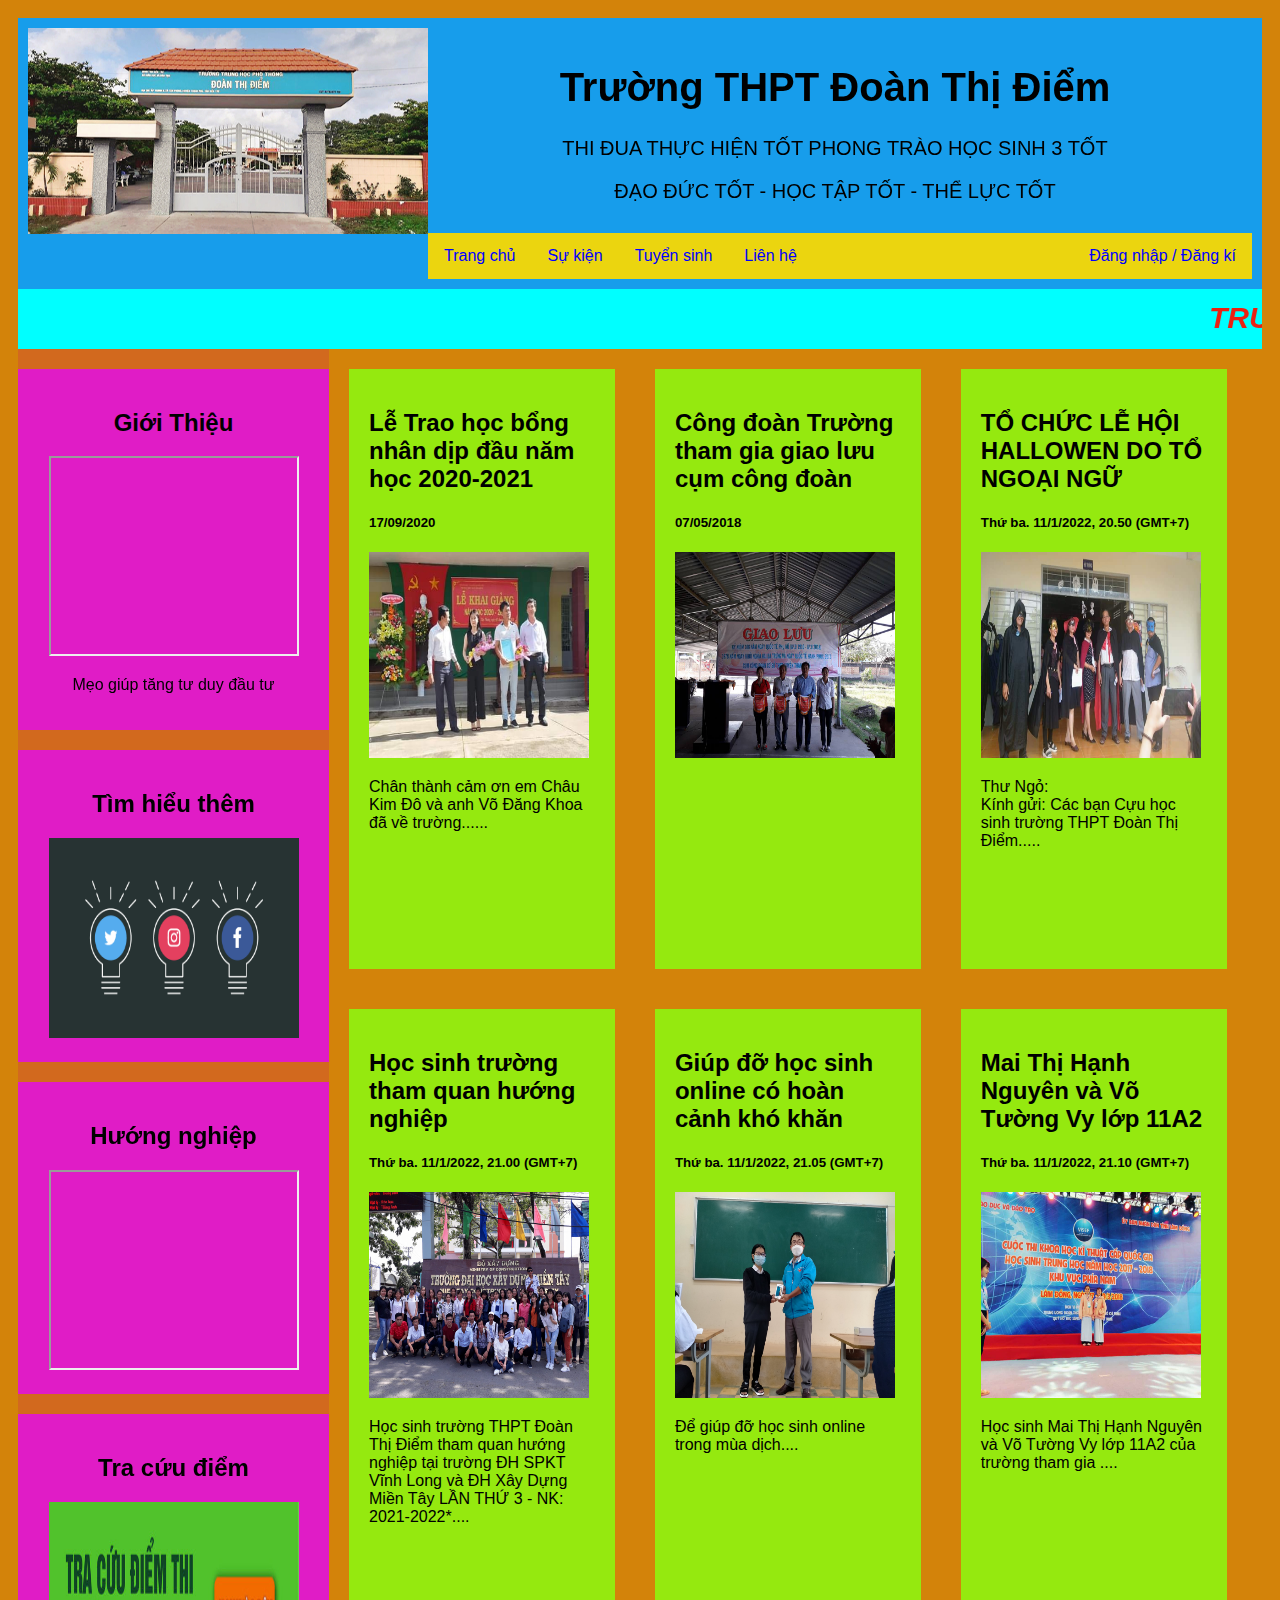
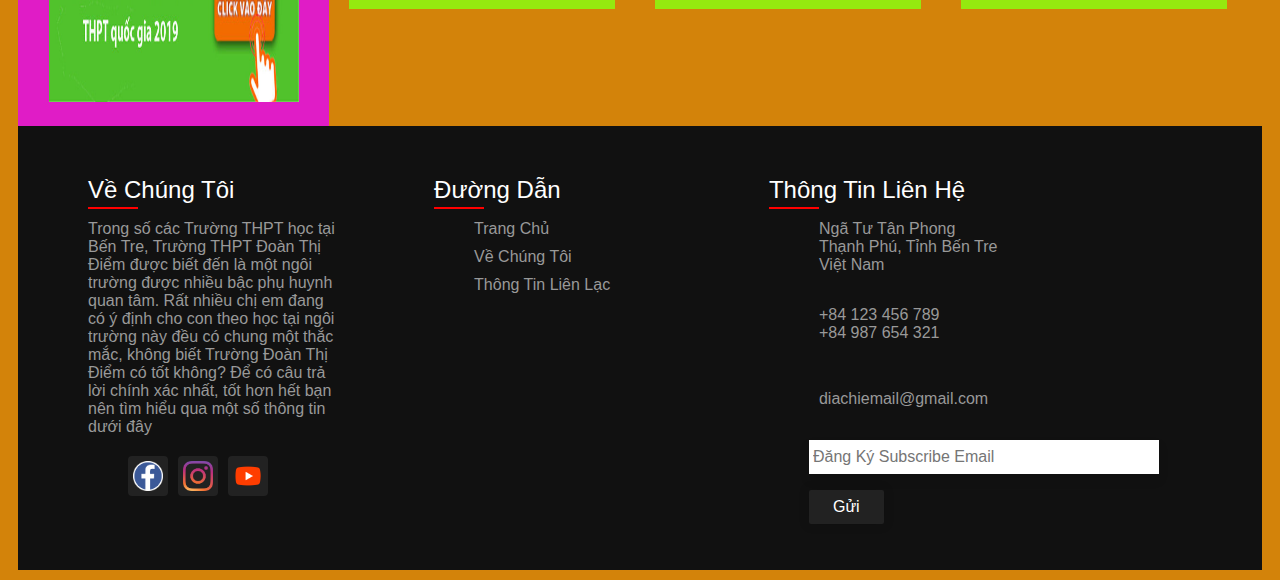
<file: index.html>
<!DOCTYPE html>
<html lang="en">
<head>
    <meta charset="UTF-8">
    <meta http-equiv="X-UA-Compatible" content="IE=edge">
    <meta name="viewport" content="width=device-width, initial-scale=1.0">
    <!--styles-->
    <title>Trang chủ - Trường THPT Đoàn Thị Điểm</title>
    <link href="css/styles.css" rel="stylesheet">
    <link href="css/footer.css" rel="stylesheet">
</head>
<body>
    <div class="header">
        <img width="400px" height="206px" src="images/1.jpg"  align="left" />
    <div class="header">
        <h1>Trường THPT Đoàn Thị Điểm</h1>
    <p>THI ĐUA THỰC HIỆN TỐT PHONG TRÀO HỌC SINH 3 TỐT</p>
    <p>ĐẠO ĐỨC TỐT - HỌC TẬP TỐT - THỂ LỰC TỐT</p>
    </div>
    <div class="topnav">
       <a href="index.html"> Trang chủ</a>
       <a href="sukien.html">Sự kiện</a>
       <a href="tuyensinh.html">Tuyển sinh</a>
       <a href="lienhe.html">Liên hệ</a>
       <a href="dangnhap.html" style="float: right">Đăng nhập / Đăng kí</a>
    </div>
    </div>
    <div id="slide">
        <marquee><p><h2>TRƯỜNG THPT ĐOÀN THỊ ĐIỂM KÍNH CHÀO</h2></p></marquee>
    </div>
    <div class="content">
    <div class="row">
        <div class="rightcolumn">
            <div class="card-news">
                <h2>Lễ Trao học bổng nhân dịp đầu năm học 2020-2021</h2>
                <h5>17/09/2020</h5>
                <a href="hocbong.html"><img class="images"  src="images/hocbong.jpg" /></a>
                <p>
                    Chân thành cảm ơn em Châu Kim Đô và anh Võ Đăng Khoa đã về trường......
                </p>
            </div>
            <div class="card-news">
                <h2>Công đoàn Trường tham gia giao lưu cụm công đoàn</h2>
                <h5> 07/05/2018 </h5>
                <a href="condoan.html"><img class="images"  src="images/congdoan.jpg" /></a>
            </div>
            <div class="card-news">
                <h2>TỔ CHỨC LỄ HỘI HALLOWEN DO TỔ NGOẠI NGỮ </h2>
                <h5>Thứ ba. 11/1/2022, 20.50 (GMT+7)</h5>
                <a href="halowin.html"><img class="images"  src="images/halowin.jpg" /></a>
                <p>
                    Thư Ngỏ:<br>
                    Kính gửi: Các bạn Cựu học sinh trường THPT Đoàn Thị Điểm.....
                </p>
            </div>
            <div class="card-news">
                <h2>Học sinh trường tham quan hướng nghiệp </h2>
                <h5>Thứ ba. 11/1/2022, 21.00 (GMT+7)</h5>
                <a href="huongnghiep.html"><img class="images" src="images/huongnghiep.jpg" /></a>
                <p>
                    Học sinh trường THPT Đoàn Thị Điểm tham quan hướng nghiệp tại trường ĐH SPKT Vĩnh Long và ĐH Xây Dựng Miền Tây LẦN THỨ 3 - NK: 2021-2022*....
                </p>
            </div>
            <div class="card-news">
                <h2>Giúp đỡ học sinh online có hoàn cảnh khó khăn</h2>
                <h5>Thứ ba. 11/1/2022, 21.05 (GMT+7)</h5>
                <a href="giupdo.html"><img class="images"  src="images/giupdo.jpg" /></a>
                <p>
                   Để giúp đỡ học sinh online trong mùa dịch....
                </p>
            </div>
            <div class="card-news">
                <h2> Mai Thị Hạnh Nguyên và Võ Tường Vy lớp 11A2</h2>
                <h5>Thứ ba. 11/1/2022, 21.10 (GMT+7)</h5>
                <a href="thanhtich.html"><img class="images" src="images/hocsinh.jpg" /></a>
                <p>
                    Học sinh Mai Thị Hạnh Nguyên và Võ Tường Vy lớp 11A2 của trường tham gia ....
                </p>
            </div>
        </div>
        <div class="leftcolumn">
          <div class="card">    
            <h2>Giới Thiệu</h2>
            <iframe class="img" src="https://www.youtube.com/embed/vN5roliF9To"></iframe>
            <p>Mẹo giúp tăng tư duy đầu tư</p>
          </div>
          <div class="card">
            <h2>Tìm hiểu thêm</h2>
            <a href="https://thptdoanthidiem.bentre.edu.vn"><img class="img" src="images/social.jpg" /></a>
          </div>
          <div class="card">
            <h2>Hướng nghiệp</h2>
            <iframe class="img" src="https://www.youtube.com/embed/PLgbicuCANk"></iframe>
        </div>
        <div class="card">
            <h2>Tra cứu điểm</h2>
            <a href="https://diemthi.vnexpress.net/"><img class="img" src="images/tracuu.jpg" /></a>
        </div>
    </div>
    </div>
    <footer>
        <div class="container">
            <!--Bắt Đầu Nội Dung Giới Thiệu-->
            <div class="noi-dung about">
                <h2>Về Chúng Tôi</h2>
                <p>Trong số các Trường THPT học tại Bến Tre, Trường THPT Đoàn Thị Điểm được biết đến là một ngôi trường được nhiều bậc phụ huynh quan tâm. Rất nhiều chị em đang có ý định cho con theo học tại ngôi trường này đều có chung một thắc mắc, không biết Trường Đoàn Thị Điểm có tốt không? Để có câu trả lời chính xác nhất, tốt hơn hết bạn nên tìm hiểu qua một số thông tin dưới đây</p>
                <ul class="social-icon">
                    <li><a href=""><i class="fa fa-facebook"></i><img src="images/fa.png" width="30px" /></a></li>
                    <li><a href=""><i class="fa fa-instagram"></i><img src="images/intagam.png" width="30px" /></a></li>
                    <li><a href=""><i class="fa fa-youtube"></i><img src="images/you.png" width="30px" /></i></a></li>
                </ul>
            </div>
            <!--Kết Thúc Nội Dung Giới Thiệu-->
            <!--Bắt Đầu Nội Dung Đường Dẫn-->
            <div class="noi-dung links">
                <h2>Đường Dẫn</h2>
                <ul>
                    <li><a href="#">Trang Chủ</a></li>
                    <li><a href="#">Về Chúng Tôi</a></li>
                    <li><a href="#">Thông Tin Liên Lạc</a></li>
                </ul>
            </div>
            <!--Kết Thúc Nội Dung Đường Dẫn-->
            <!--Bắt Đâu Nội Dung Liên Hệ-->
            <div class="noi-dung contact">
                <h2>Thông Tin Liên Hệ</h2>
                <ul class="info">
                    <li>
                        <span><i class="fa fa-map-marker"></i></span>
                        <span>Ngã Tư Tân Phong<br />
                            Thạnh Phú, Tỉnh Bến Tre<br />
                            Việt Nam</span>
                    </li>
                    <li>
                        <span><i class="fa fa-phone"></i></span>
                        <p><a>+84 123 456 789</a>
                            <br />
                            <a >+84 987 654 321</a></p>
                    </li>
                    <li>
                        <span><i class="fa fa-envelope"></i></span>
                        <p><a>diachiemail@gmail.com</a></p>
                   </li>
                    <li>
                        <form class="form">
                            <input type="email" class="form__field" placeholder="Đăng Ký Subscribe Email" />
                            <button type="button" class="btn btn--primary  uppercase">Gửi</button>
                        </form>
                    </li>
                </ul>
            </div>
            <!--Kết Thúc Nội Dung Liên Hệ-->
        </div>
    </footer>
</body>
</html>
</file>
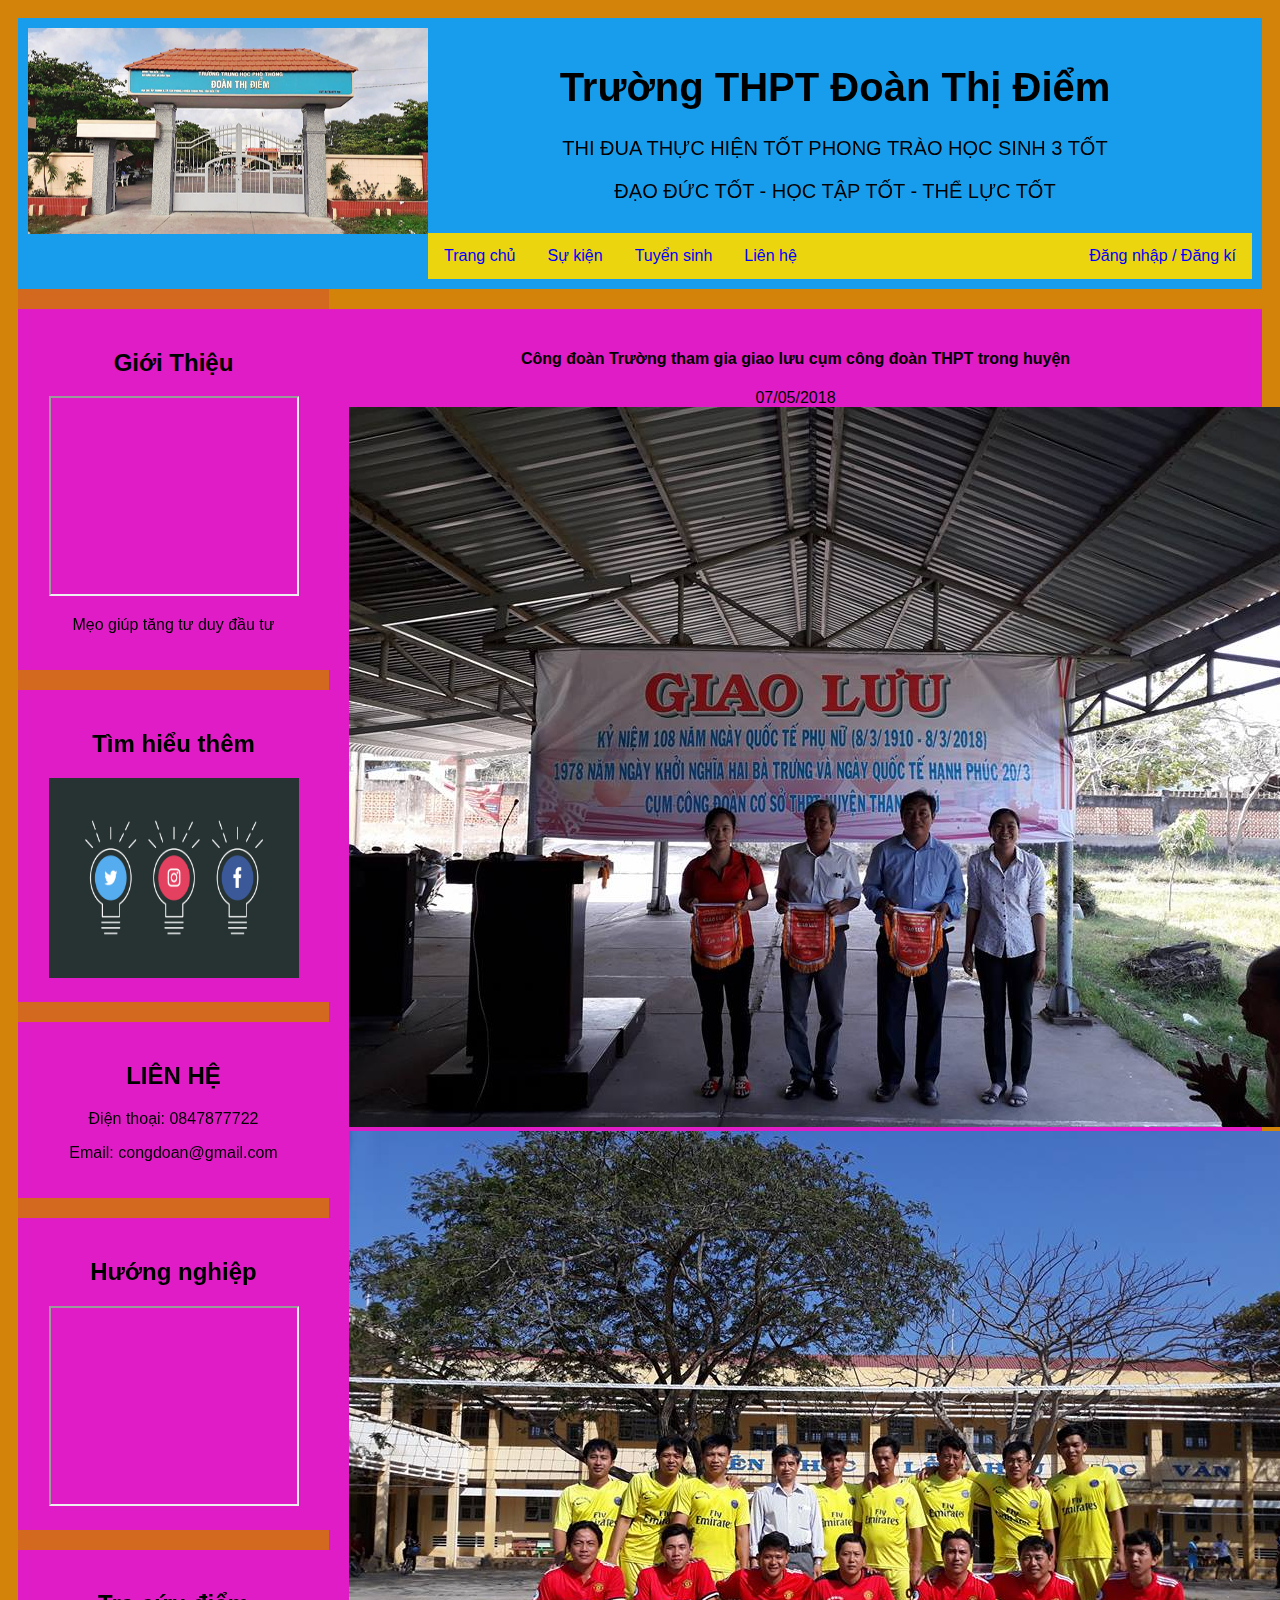
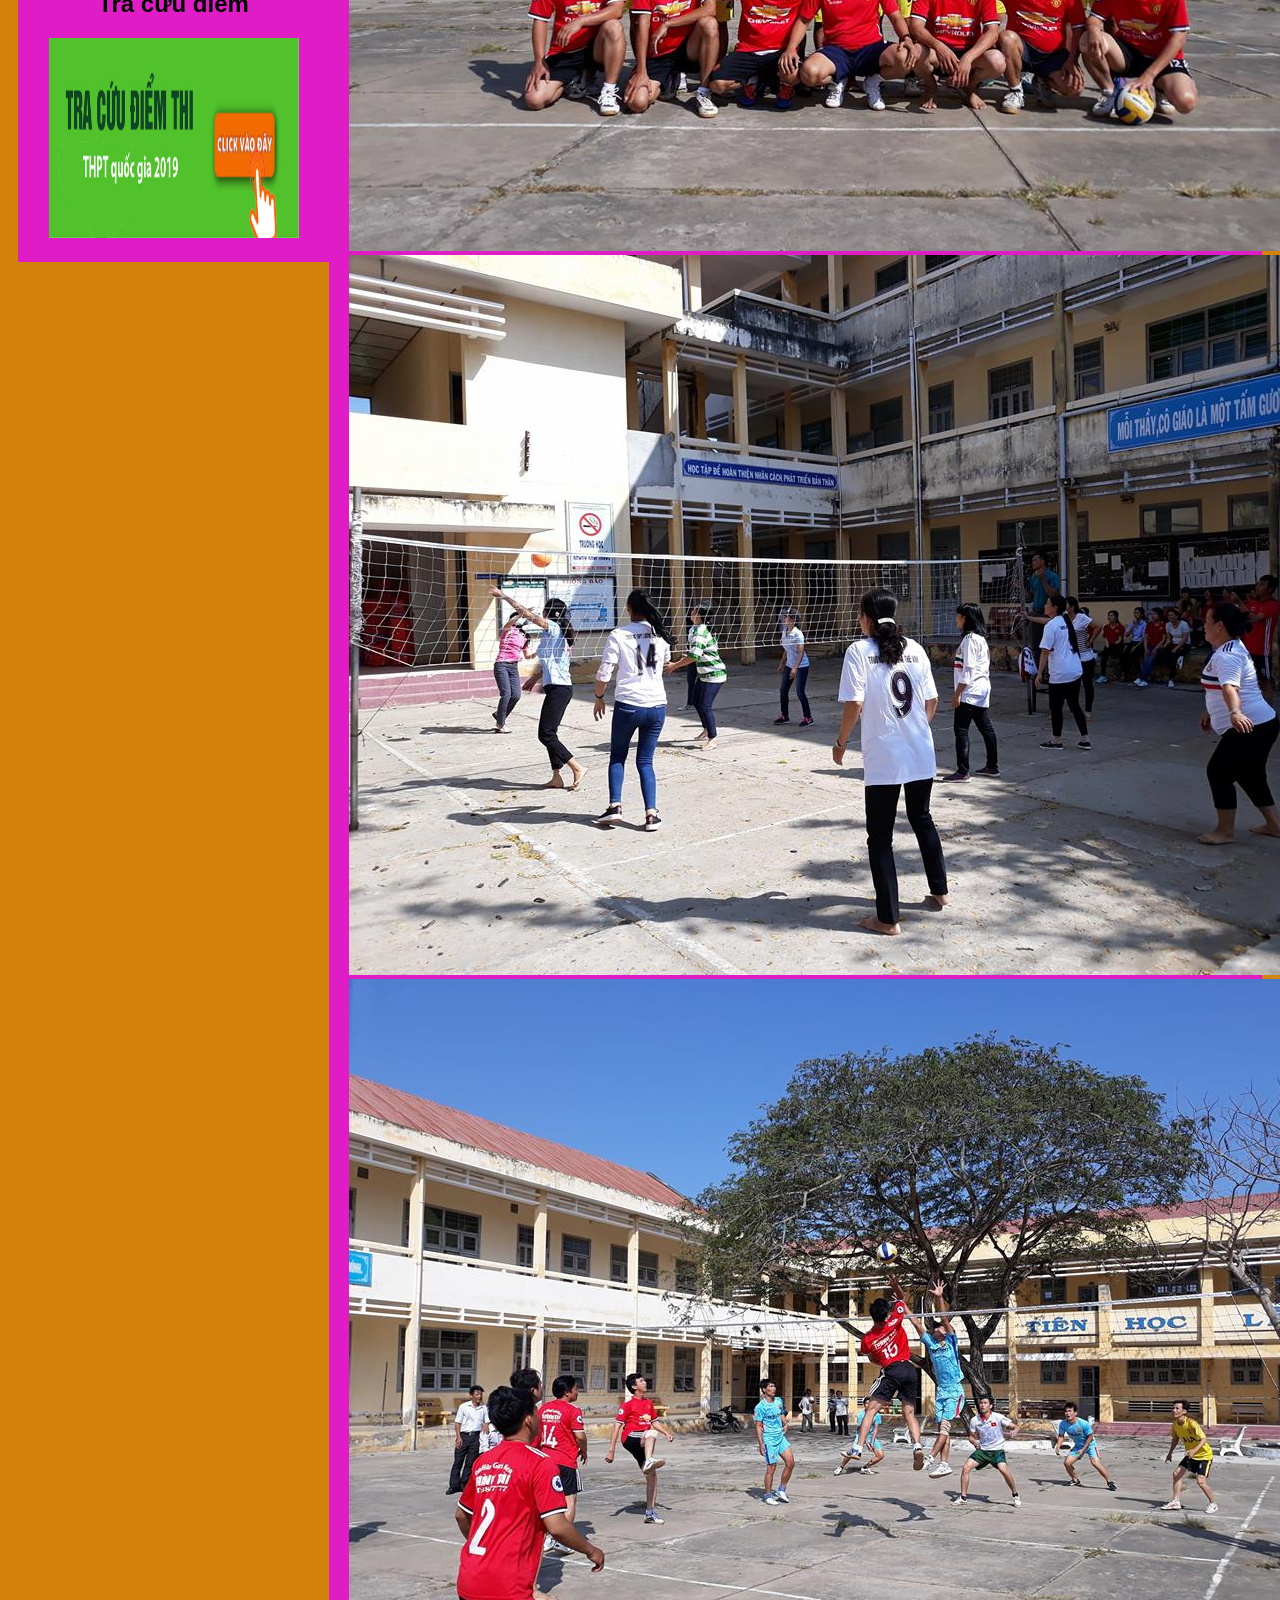
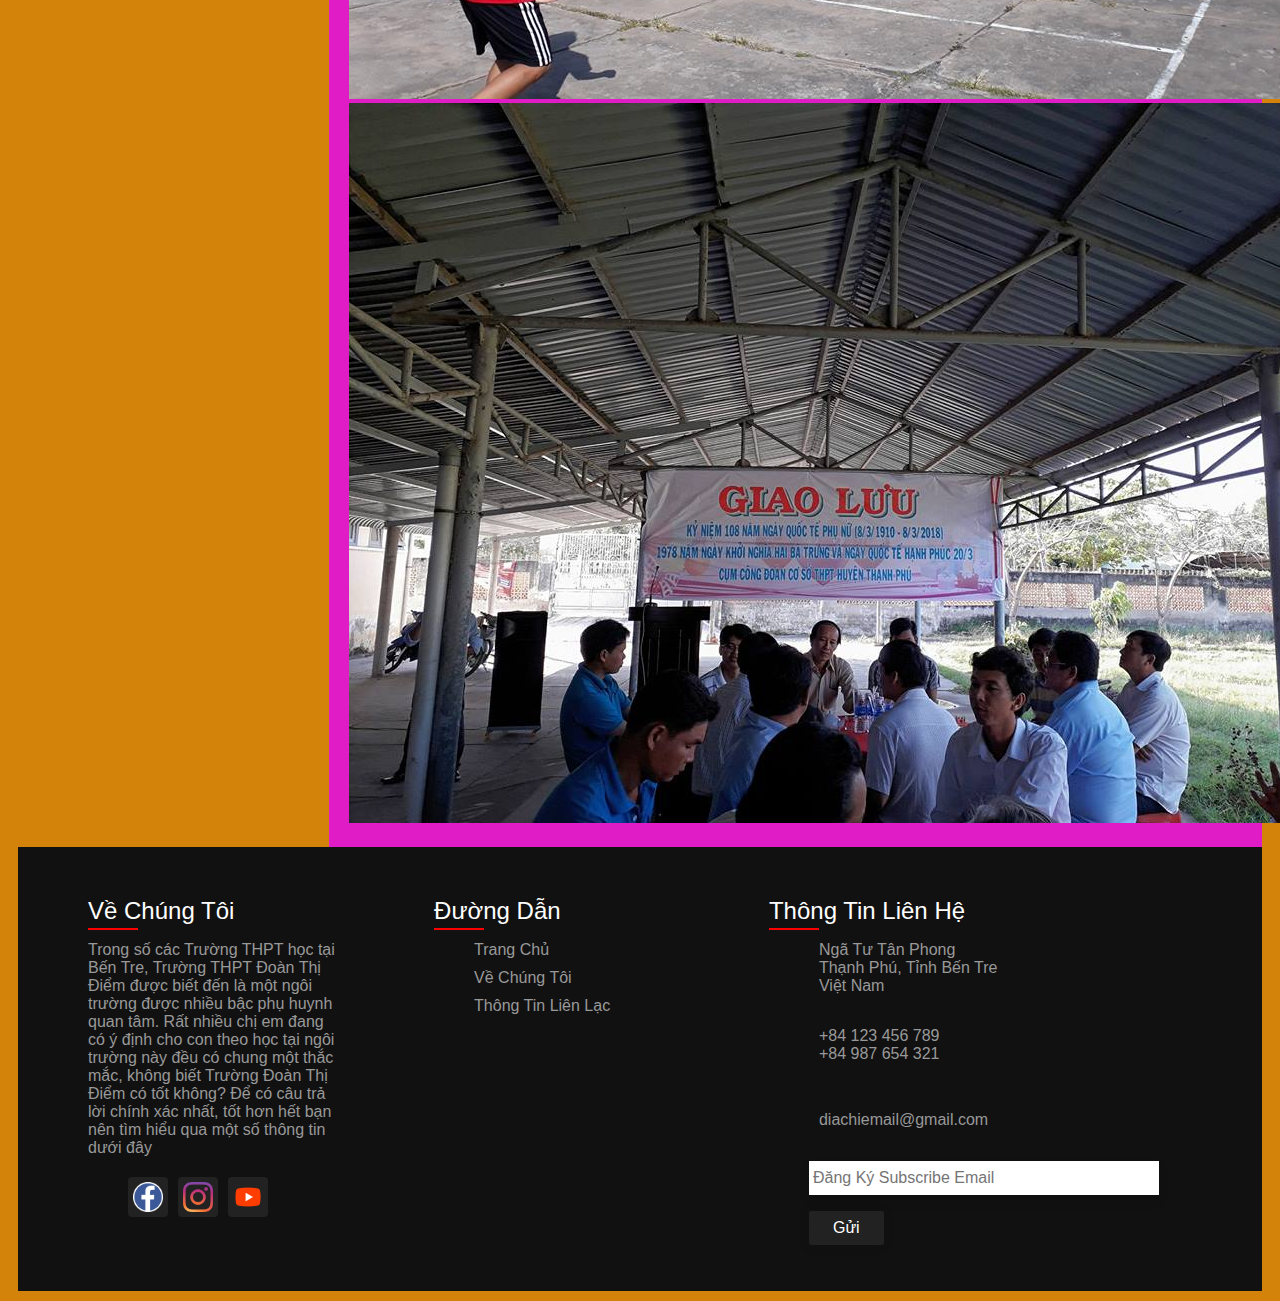
<file: condoan.html>
<!DOCTYPE html>
<html lang="en">
<head>
    <meta charset="UTF-8">
    <meta http-equiv="X-UA-Compatible" content="IE=edge">
    <meta name="viewport" content="width=device-width, initial-scale=1.0">
    <!--styles-->
    <title>Trang chủ - Trường THPT Đoàn Thị Điểm</title>
    <link href="css/styles.css" rel="stylesheet" />
    <link href="css/footer.css" rel="stylesheet" />
</head>
<body>
    <div class="header">
        <img width="400px" height="206px" src="images/1.jpg"  align="left" />
    <div class="header">
        <h1>Trường THPT Đoàn Thị Điểm</h1>
    <p>THI ĐUA THỰC HIỆN TỐT PHONG TRÀO HỌC SINH 3 TỐT</p>
    <p>ĐẠO ĐỨC TỐT - HỌC TẬP TỐT - THỂ LỰC TỐT</p>
    </div>
    <div class="topnav">
       <a href="index.html">Trang chủ</a>
       <a href="sukien.html">Sự kiện</a>
       <a href="tuyensinh.html">Tuyển sinh</a>
       <a href="lienhe.html">Liên hệ</a>
       <a href="dangnhap.html" style="float: right">Đăng nhập / Đăng kí</a>
    </div>
    </div>
    <div class="content">
    <div class="row">
        <div class="rightcolumn">
          <div class="card">
            <h4>Công đoàn Trường tham gia giao lưu cụm công đoàn THPT trong huyện</h4>
            07/05/2018 
                <img src="images/congdoan.jpg" />
                <img src="images/congdoan1.jpg" />
                <img src="images/congdoan2.jpg" />
                <img src="images/congdoan3.jpg" />
                <img src="images/congdoan4.jpg" />
          </div>
        </div>
        <div class="leftcolumn">
          <div class="card">    
            <h2>Giới Thiệu</h2>
            <iframe class="img" src="https://www.youtube.com/embed/vN5roliF9To"></iframe>
            <p>Mẹo giúp tăng tư duy đầu tư</p>
          </div>
          <div class="card">
            <h2>Tìm hiểu thêm</h2>
            <img class="img" src="images/social.jpg" />
          </div>
          <div class="card">
            <h2>LIÊN HỆ</h2>
            <p>Điện thoại: 0847877722</p>
            <p>Email: congdoan@gmail.com </p>
          </div>
          <div class="card">
            <h2>Hướng nghiệp</h2>
            <iframe class="img" src="https://www.youtube.com/embed/PLgbicuCANk"></iframe>
        </div>
        <div class="card">
            <h2>Tra cứu điểm</h2>
            <a href="https://diemthi.vnexpress.net/"><img class="img" src="images/tracuu.jpg" /></a>
        </div>
    </div>
    </div>
    <footer>
        <div class="container">
            <!--Bắt Đầu Nội Dung Giới Thiệu-->
            <div class="noi-dung about">
                <h2>Về Chúng Tôi</h2>
                <p>Trong số các Trường THPT học tại Bến Tre, Trường THPT Đoàn Thị Điểm được biết đến là một ngôi trường được nhiều bậc phụ huynh quan tâm. Rất nhiều chị em đang có ý định cho con theo học tại ngôi trường này đều có chung một thắc mắc, không biết Trường Đoàn Thị Điểm có tốt không? Để có câu trả lời chính xác nhất, tốt hơn hết bạn nên tìm hiểu qua một số thông tin dưới đây</p>
                <ul class="social-icon">
                    <li><a href=""><i class="fa fa-facebook"></i><img src="images/fa.png" width="30px" /></a></li>
                    <li><a href=""><i class="fa fa-instagram"></i><img src="images/intagam.png" width="30px" /></a></li>
                    <li><a href=""><i class="fa fa-youtube"></i><img src="images/you.png" width="30px" /></i></a></li>
                </ul>
            </div>
            <!--Kết Thúc Nội Dung Giới Thiệu-->
            <!--Bắt Đầu Nội Dung Đường Dẫn-->
            <div class="noi-dung links">
                <h2>Đường Dẫn</h2>
                <ul>
                    <li><a href="#">Trang Chủ</a></li>
                    <li><a href="#">Về Chúng Tôi</a></li>
                    <li><a href="#">Thông Tin Liên Lạc</a></li>
                </ul>
            </div>
            <!--Kết Thúc Nội Dung Đường Dẫn-->
            <!--Bắt Đâu Nội Dung Liên Hệ-->
            <div class="noi-dung contact">
                <h2>Thông Tin Liên Hệ</h2>
                <ul class="info">
                    <li>
                        <span><i class="fa fa-map-marker"></i></span>
                        <span>Ngã Tư Tân Phong<br />
                            Thạnh Phú, Tỉnh Bến Tre<br />
                            Việt Nam</span>
                    </li>
                    <li>
                        <span><i class="fa fa-phone"></i></span>
                        <p><a>+84 123 456 789</a>
                            <br />
                            <a >+84 987 654 321</a></p>
                    </li>
                    <li>
                        <span><i class="fa fa-envelope"></i></span>
                        <p><a>diachiemail@gmail.com</a></p>
                   </li>
                    <li>
                        <form class="form">
                            <input type="email" class="form__field" placeholder="Đăng Ký Subscribe Email" />
                            <button type="button" class="btn btn--primary  uppercase">Gửi</button>
                        </form>
                    </li>
                </ul>
            </div>
            <!--Kết Thúc Nội Dung Liên Hệ-->
        </div>
    </footer>
</body>
</html>
</file>
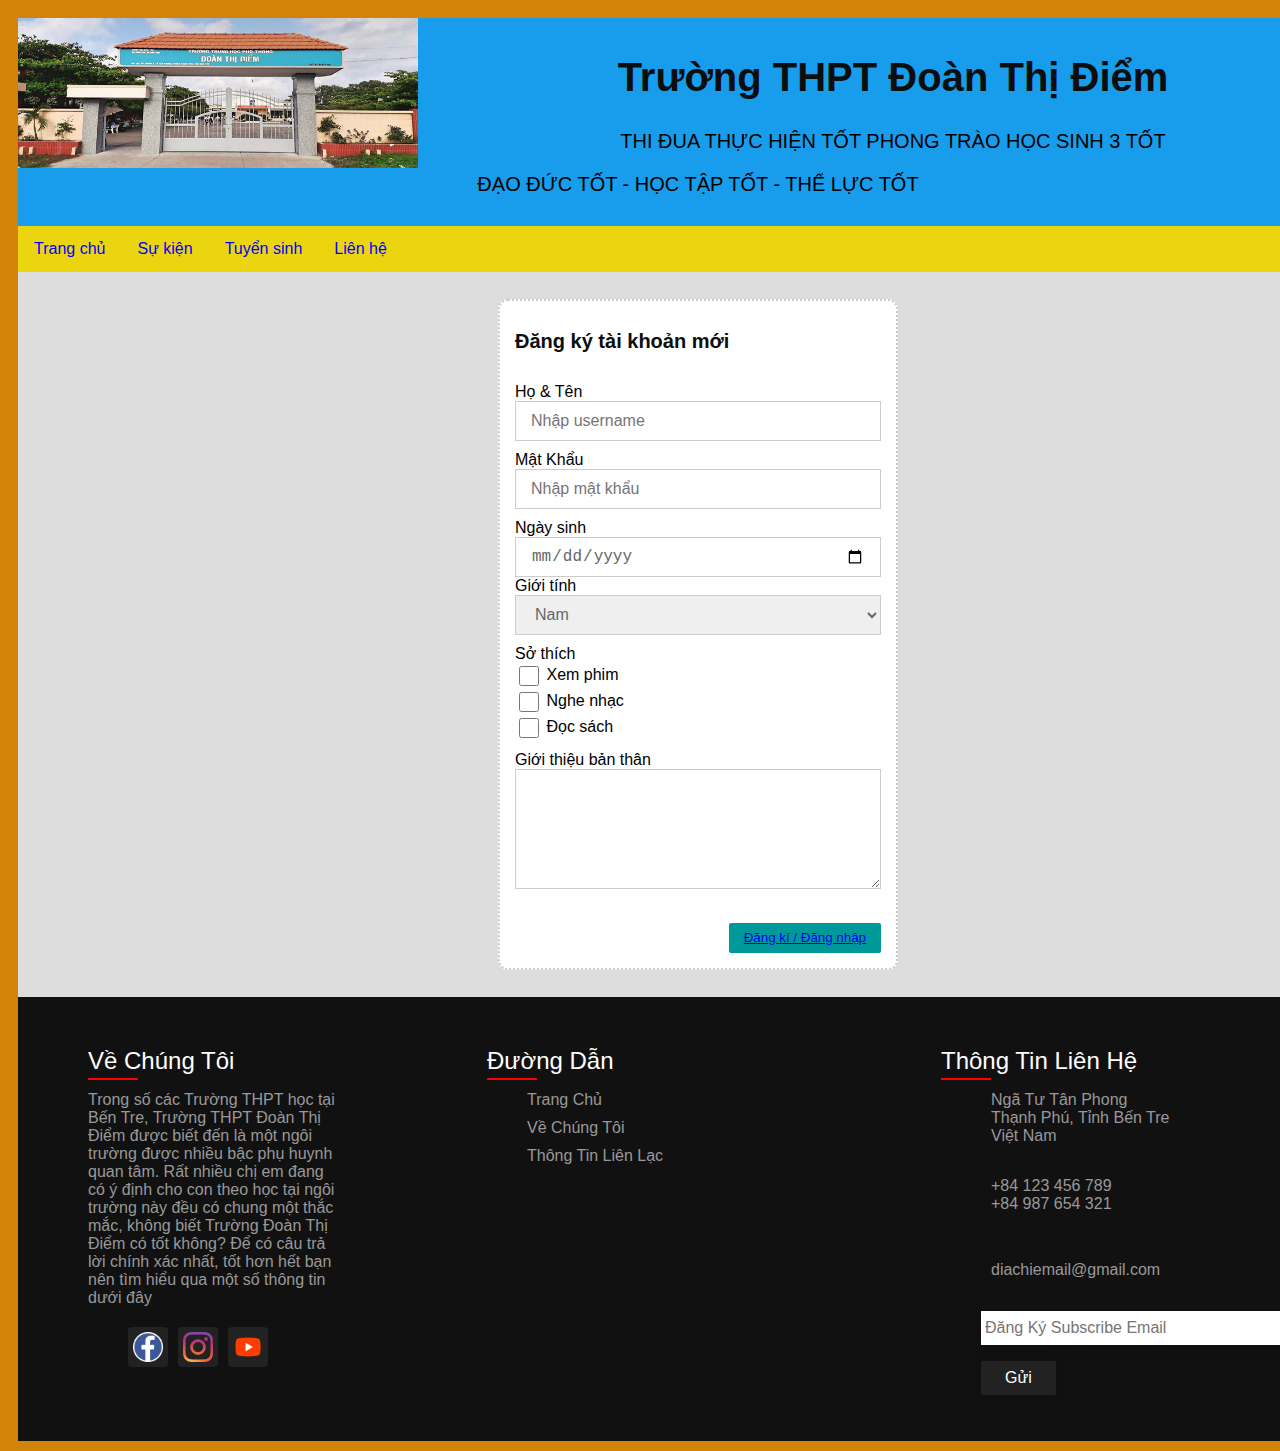
<file: dangki.html>
<!DOCTYPE html>
<html>
<head>
    <meta charset="UTF-8">
    <meta http-equiv="X-UA-Compatible" content="IE=edge">
    <meta name="viewport" content="width=device-width, initial-scale=1.0">
    <!--styles-->
    <title>Học Tập</title>
    <link rel="stylesheet" type="text/css" href="css/styles.css" />
    <link rel="stylesheet" type="text/css" href="css/dangki.css" />
    <link rel="stylesheet" type="text/css" href="css/footer.css">
</head>
<body>
    <img width="400px" height="150px" src="images/1.jpg"  align="left" />
    <div class="header">
        <h1>Trường THPT Đoàn Thị Điểm</h1>
    <p>THI ĐUA THỰC HIỆN TỐT PHONG TRÀO HỌC SINH 3 TỐT</p>
    <p>ĐẠO ĐỨC TỐT - HỌC TẬP TỐT - THỂ LỰC TỐT</p>
    </div>
    <div class="topnav">
       <a href="index.html">Trang chủ</a>
       <a href="sukien.html">Sự kiện</a>
       <a href="tuyensinh.html">Tuyển sinh</a>
       <a href="lienhe.html">Liên hệ</a>
    </div>
    <main>
        <div class="container">
            <div class="register-form">
                <form action="" method="post">
                    <h1>Đăng ký tài khoản mới</h1>
                    <div class="input-box">
                        <label for="ngaysinh">Họ & Tên</label>
                        <br>
                        <input type="text" placeholder="Nhập username">
                    </div>
                    <div class="input-box">
                        <label for="ngaysinh">Mật Khẩu</label>
                        <br>
                        <input type="password" placeholder="Nhập mật khẩu">
                    </div>
                    <div class="input-box">
                        <div class="col-6">
                            <label for="ngaysinh">Ngày sinh</label>
                            <br>
                            <input type="date" id="ngaysinh"/>
                        </div>
                        <div class="col-6">
                            <label for="gioitinh">Giới tính</label>
                            <br>
                            <select id="gioitinh">
                                <option value="nam">Nam</option>
                                <option value="nu">Nữ</option>
                            </select>
                        </div>
                        <div class="clear"></div>
                    </div>
                    <div class="input-box">
                        <span>Sở thích</span>
                        <br>
                        <input type="checkbox" id="xemphim"> 
                        <label for="xemphim">Xem phim</label>
                        <div class="margin_b"></div>
                        <input type="checkbox" id="nghenhac"> 
                        <label for="nghenhac">Nghe nhạc</label>
                        <div class="margin_b"></div>
                        <input type="checkbox" id="docsach"> 
                        <label for="docsach">Đọc sách</label>
                    </div>
                    <div class="input-box">
                        <label for="gioithieu">Giới thiệu bản thân</label>
                        <br>
                        <textarea id="gioithieu"></textarea>
                    </div>
                    
                    <div class="btn-box">
                        <button type="submit"><a href="dangki.html">Đăng kí / Đăng nhập</a></button>
                    </div>
                </form>
            </div>
        </div>
    </main>
    <footer>
        <div class="container">
            <!--Bắt Đầu Nội Dung Giới Thiệu-->
            <div class="noi-dung about">
                <h2>Về Chúng Tôi</h2>
                <p>Trong số các Trường THPT học tại Bến Tre, Trường THPT Đoàn Thị Điểm được biết đến là một ngôi trường được nhiều bậc phụ huynh quan tâm. Rất nhiều chị em đang có ý định cho con theo học tại ngôi trường này đều có chung một thắc mắc, không biết Trường Đoàn Thị Điểm có tốt không? Để có câu trả lời chính xác nhất, tốt hơn hết bạn nên tìm hiểu qua một số thông tin dưới đây</p>
                <ul class="social-icon">
                    <li><a href=""><i class="fa fa-facebook"></i><img src="images/fa.png" width="30px" /></a></li>
                    <li><a href=""><i class="fa fa-instagram"></i><img src="images/intagam.png" width="30px" /></a></li>
                    <li><a href=""><i class="fa fa-youtube"></i><img src="images/you.png" width="30px" /></i></a></li>
                </ul>
            </div>
            <!--Kết Thúc Nội Dung Giới Thiệu-->
            <!--Bắt Đầu Nội Dung Đường Dẫn-->
            <div class="noi-dung links">
                <h2>Đường Dẫn</h2>
                <ul>
                    <li><a href="#">Trang Chủ</a></li>
                    <li><a href="#">Về Chúng Tôi</a></li>
                    <li><a href="#">Thông Tin Liên Lạc</a></li>
                </ul>
            </div>
            <!--Kết Thúc Nội Dung Đường Dẫn-->
            <!--Bắt Đâu Nội Dung Liên Hệ-->
            <div class="noi-dung contact">
                <h2>Thông Tin Liên Hệ</h2>
                <ul class="info">
                    <li>
                        <span><i class="fa fa-map-marker"></i></span>
                        <span>Ngã Tư Tân Phong<br />
                            Thạnh Phú, Tỉnh Bến Tre<br />
                            Việt Nam</span>
                    </li>
                    <li>
                        <span><i class="fa fa-phone"></i></span>
                        <p><a>+84 123 456 789</a>
                            <br />
                            <a >+84 987 654 321</a></p>
                    </li>
                    <li>
                        <span><i class="fa fa-envelope"></i></span>
                        <p><a>diachiemail@gmail.com</a></p>
                   </li>
                    <li>
                        <form class="form">
                            <input type="email" class="form__field" placeholder="Đăng Ký Subscribe Email" />
                            <button type="button" class="btn btn--primary  uppercase">Gửi</button>
                        </form>
                    </li>
                </ul>
            </div>
            <!--Kết Thúc Nội Dung Liên Hệ-->
        </div>
    </footer>
</body>
</html>
</file>
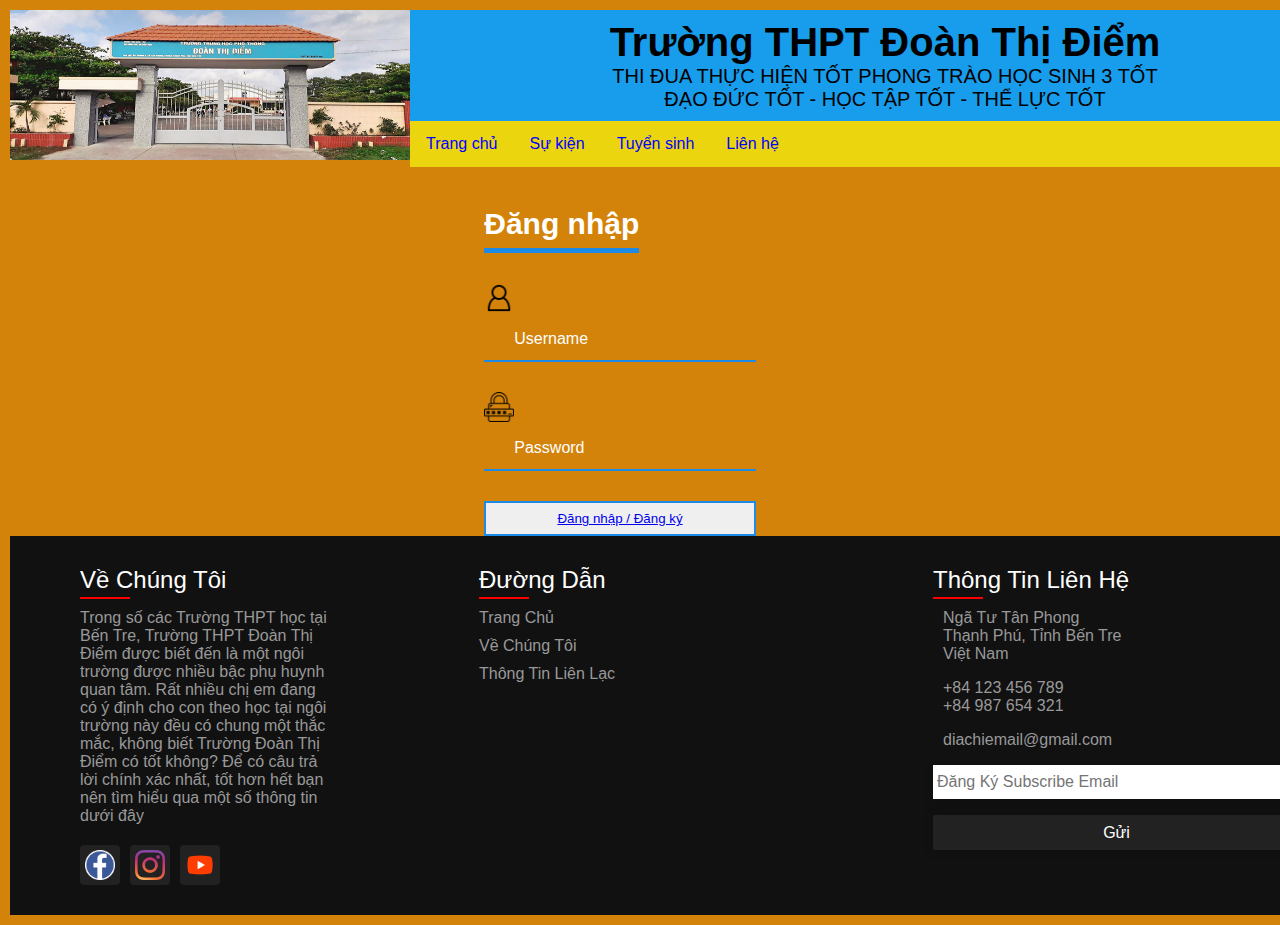
<file: dangnhap.html>
<!DOCTYPE html>
<html lang="en">
<head>
    <meta charset="UTF-8">
    <meta http-equiv="X-UA-Compatible" content="IE=edge">
    <meta name="viewport" content="width=device-width, initial-scale=1.0">
    <!--styles-->
    <title>Học Tập</title>
    <link rel="stylesheet" type="text/css" href="css/styles.css" />
    <link rel="stylesheet" type="text/css" href="css/dangnhap.css" />
    <link rel="stylesheet" type="text/css" href="css/footer.css">
</head>
<body>
    <img width="400px" height="150px" src="images/1.jpg"  align="left" />
    <div class="header">
        <h1>Trường THPT Đoàn Thị Điểm</h1>
    <p>THI ĐUA THỰC HIỆN TỐT PHONG TRÀO HỌC SINH 3 TỐT</p>
    <p>ĐẠO ĐỨC TỐT - HỌC TẬP TỐT - THỂ LỰC TỐT</p>
    </div>
    <div class="topnav">
       <a href="index.html">Trang chủ</a>
       <a href="sukien.html">Sự kiện</a>
       <a href="tuyensinh.html">Tuyển sinh</a>
       <a href="lienhe.html">Liên hệ</a>
    </div>
    <div class="container">
        <form>
            <h1>Đăng nhập</h1>
            <div class="form-field">
                <img src="images/user.png" width="30px">
                <i class="fas fa-user"></i>
                <input type="text" placeholder="Username">
            </div>
            <div class="form-field">
                <img src="images/matkhau.png" height="30px">
                <i class="fas fa-plock"></i>
                <input type="password" placeholder="Password">
            </div>
            <button><a href="dangki.html">Đăng nhập / Đăng ký</a></button>
        </form>
    </div>
    <footer>
        <div class="container">
            <!--Bắt Đầu Nội Dung Giới Thiệu-->
            <div class="noi-dung about">
                <h2>Về Chúng Tôi</h2>
                <p>Trong số các Trường THPT học tại Bến Tre, Trường THPT Đoàn Thị Điểm được biết đến là một ngôi trường được nhiều bậc phụ huynh quan tâm. Rất nhiều chị em đang có ý định cho con theo học tại ngôi trường này đều có chung một thắc mắc, không biết Trường Đoàn Thị Điểm có tốt không? Để có câu trả lời chính xác nhất, tốt hơn hết bạn nên tìm hiểu qua một số thông tin dưới đây</p>
                <ul class="social-icon">
                    <li><a href=""><i class="fa fa-facebook"></i><img src="images/fa.png" width="30px" /></a></li>
                    <li><a href=""><i class="fa fa-instagram"></i><img src="images/intagam.png" width="30px" /></a></li>
                    <li><a href=""><i class="fa fa-youtube"></i><img src="images/you.png" width="30px" /></i></a></li>
                </ul>
            </div>
            <!--Kết Thúc Nội Dung Giới Thiệu-->
            <!--Bắt Đầu Nội Dung Đường Dẫn-->
            <div class="noi-dung links">
                <h2>Đường Dẫn</h2>
                <ul>
                    <li><a href="#">Trang Chủ</a></li>
                    <li><a href="#">Về Chúng Tôi</a></li>
                    <li><a href="#">Thông Tin Liên Lạc</a></li>
                </ul>
            </div>
            <!--Kết Thúc Nội Dung Đường Dẫn-->
            <!--Bắt Đâu Nội Dung Liên Hệ-->
            <div class="noi-dung contact">
                <h2>Thông Tin Liên Hệ</h2>
                <ul class="info">
                    <li>
                        <span><i class="fa fa-map-marker"></i></span>
                        <span>Ngã Tư Tân Phong<br />
                            Thạnh Phú, Tỉnh Bến Tre<br />
                            Việt Nam</span>
                    </li>
                    <li>
                        <span><i class="fa fa-phone"></i></span>
                        <p><a>+84 123 456 789</a>
                            <br />
                            <a >+84 987 654 321</a></p>
                    </li>
                    <li>
                        <span><i class="fa fa-envelope"></i></span>
                        <p><a>diachiemail@gmail.com</a></p>
                   </li>
                    <li>
                        <form class="form">
                            <input type="email" class="form__field" placeholder="Đăng Ký Subscribe Email" />
                            <button type="button" class="btn btn--primary  uppercase">Gửi</button>
                        </form>
                    </li>
                </ul>
            </div>
            <!--Kết Thúc Nội Dung Liên Hệ-->
        </div>
    </footer>
</body>
</html>
</file>
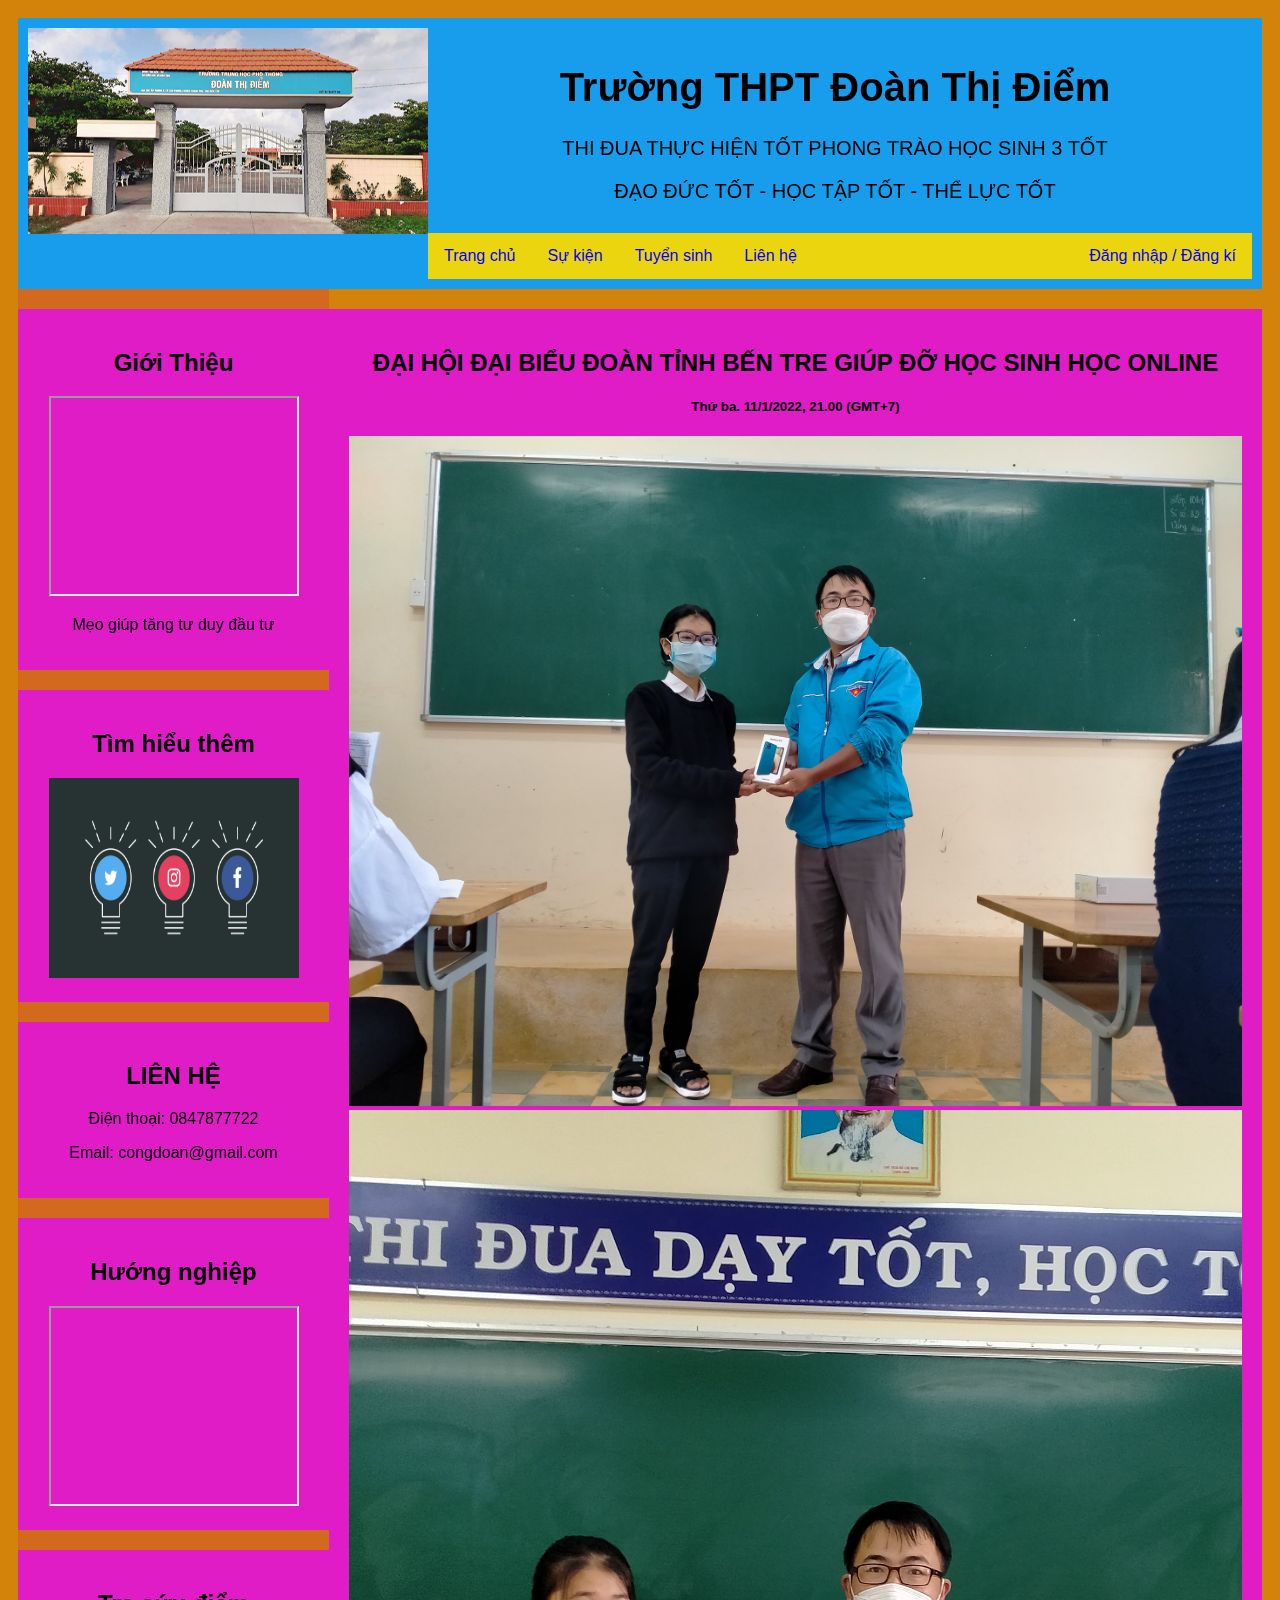
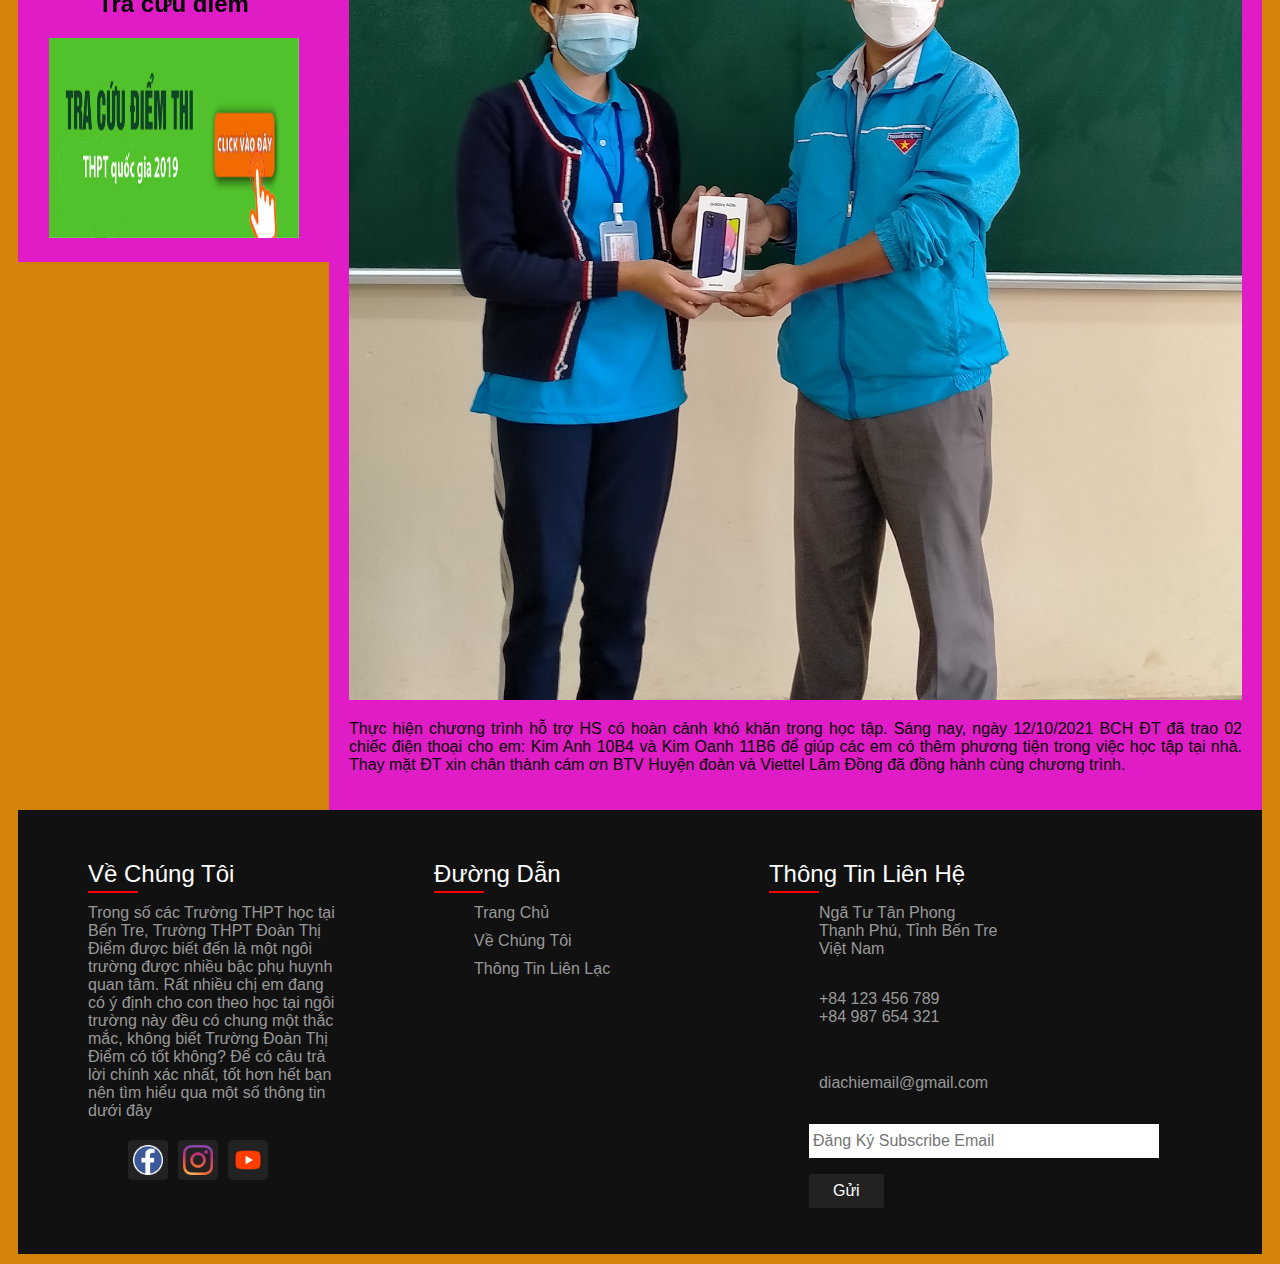
<file: giupdo.html>
<!DOCTYPE html>
<html lang="en">
<head>
    <meta charset="UTF-8">
    <meta http-equiv="X-UA-Compatible" content="IE=edge">
    <meta name="viewport" content="width=device-width, initial-scale=1.0">
    <!--styles-->
    <title>Trang chủ - Trường THPT Đoàn Thị Điểm</title>
    <link href="css/styles.css" rel="stylesheet" />
    <link href="css/footer.css" rel="stylesheet" />
</head>
<body>
    <div class="header">
        <img width="400px" height="206px" src="images/1.jpg"  align="left" />
    <div class="header">
        <h1>Trường THPT Đoàn Thị Điểm</h1>
    <p>THI ĐUA THỰC HIỆN TỐT PHONG TRÀO HỌC SINH 3 TỐT</p>
    <p>ĐẠO ĐỨC TỐT - HỌC TẬP TỐT - THỂ LỰC TỐT</p>
    </div>
    <div class="topnav">
       <a href="index.html">Trang chủ</a>
       <a href="sukien.html">Sự kiện</a>
       <a href="tuyensinh.html">Tuyển sinh</a>
       <a href="lienhe.html">Liên hệ</a>
       <a href="dangnhap.html" style="float: right">Đăng nhập / Đăng kí</a>
    </div>
    </div>
    <div class="content">
    <div class="row">
        <div class="rightcolumn">
          <div class="card">
            <h2>ĐẠI HỘI ĐẠI BIỂU ĐOÀN TỈNH BẾN TRE GIÚP ĐỠ HỌC SINH HỌC ONLINE</h2>
            <h5>Thứ ba. 11/1/2022, 21.00 (GMT+7)</h5>
             <img width="100%" height="50%" src="images/giupdo.jpg">
             <img width="100%" height="50%" src="images/giupdo2.jpg">
             <p align="justify">Thực hiện chương trình hỗ trợ HS có hoàn cảnh khó khăn trong học tập. Sáng nay, ngày 12/10/2021 BCH ĐT đã trao 02 chiếc điện thoại cho em: Kim Anh 10B4 và Kim Oanh 11B6 để giúp các em có thêm phương tiện trong việc học tập tại nhà. Thay mặt ĐT xin chân thành cám ơn BTV Huyện đoàn và Viettel Lâm Đồng đã đồng hành cùng chương trình.</p>
          </div>
        </div>
        <div class="leftcolumn">
          <div class="card">    
            <h2>Giới Thiệu</h2>
            <iframe class="img" src="https://www.youtube.com/embed/vN5roliF9To"></iframe>
            <p>Mẹo giúp tăng tư duy đầu tư</p>
          </div>
          <div class="card">
            <h2>Tìm hiểu thêm</h2>
            <img class="img" src="images/social.jpg" />
          </div>
          <div class="card">
            <h2>LIÊN HỆ</h2>
            <p>Điện thoại: 0847877722</p>
            <p>Email: congdoan@gmail.com </p>
          </div>
          <div class="card">
            <h2>Hướng nghiệp</h2>
            <iframe class="img" src="https://www.youtube.com/embed/PLgbicuCANk"></iframe>
        </div>
        <div class="card">
            <h2>Tra cứu điểm</h2>
            <a href="https://diemthi.vnexpress.net/"><img class="img" src="images/tracuu.jpg" /></a>
        </div>
    </div>
    </div>
    <footer>
      <div class="container">
          <!--Bắt Đầu Nội Dung Giới Thiệu-->
          <div class="noi-dung about">
              <h2>Về Chúng Tôi</h2>
              <p>Trong số các Trường THPT học tại Bến Tre, Trường THPT Đoàn Thị Điểm được biết đến là một ngôi trường được nhiều bậc phụ huynh quan tâm. Rất nhiều chị em đang có ý định cho con theo học tại ngôi trường này đều có chung một thắc mắc, không biết Trường Đoàn Thị Điểm có tốt không? Để có câu trả lời chính xác nhất, tốt hơn hết bạn nên tìm hiểu qua một số thông tin dưới đây</p>
              <ul class="social-icon">
                  <li><a href=""><i class="fa fa-facebook"></i><img src="images/fa.png" width="30px" /></a></li>
                  <li><a href=""><i class="fa fa-instagram"></i><img src="images/intagam.png" width="30px" /></a></li>
                  <li><a href=""><i class="fa fa-youtube"></i><img src="images/you.png" width="30px" /></i></a></li>
              </ul>
          </div>
          <!--Kết Thúc Nội Dung Giới Thiệu-->
          <!--Bắt Đầu Nội Dung Đường Dẫn-->
          <div class="noi-dung links">
              <h2>Đường Dẫn</h2>
              <ul>
                  <li><a href="#">Trang Chủ</a></li>
                  <li><a href="#">Về Chúng Tôi</a></li>
                  <li><a href="#">Thông Tin Liên Lạc</a></li>
              </ul>
          </div>
          <!--Kết Thúc Nội Dung Đường Dẫn-->
          <!--Bắt Đâu Nội Dung Liên Hệ-->
          <div class="noi-dung contact">
              <h2>Thông Tin Liên Hệ</h2>
              <ul class="info">
                  <li>
                      <span><i class="fa fa-map-marker"></i></span>
                      <span>Ngã Tư Tân Phong<br />
                          Thạnh Phú, Tỉnh Bến Tre<br />
                          Việt Nam</span>
                  </li>
                  <li>
                      <span><i class="fa fa-phone"></i></span>
                      <p><a>+84 123 456 789</a>
                          <br />
                          <a >+84 987 654 321</a></p>
                  </li>
                  <li>
                      <span><i class="fa fa-envelope"></i></span>
                      <p><a>diachiemail@gmail.com</a></p>
                 </li>
                  <li>
                      <form class="form">
                          <input type="email" class="form__field" placeholder="Đăng Ký Subscribe Email" />
                          <button type="button" class="btn btn--primary  uppercase">Gửi</button>
                      </form>
                  </li>
              </ul>
          </div>
          <!--Kết Thúc Nội Dung Liên Hệ-->
      </div>
  </footer>
</body>
</html>
</file>
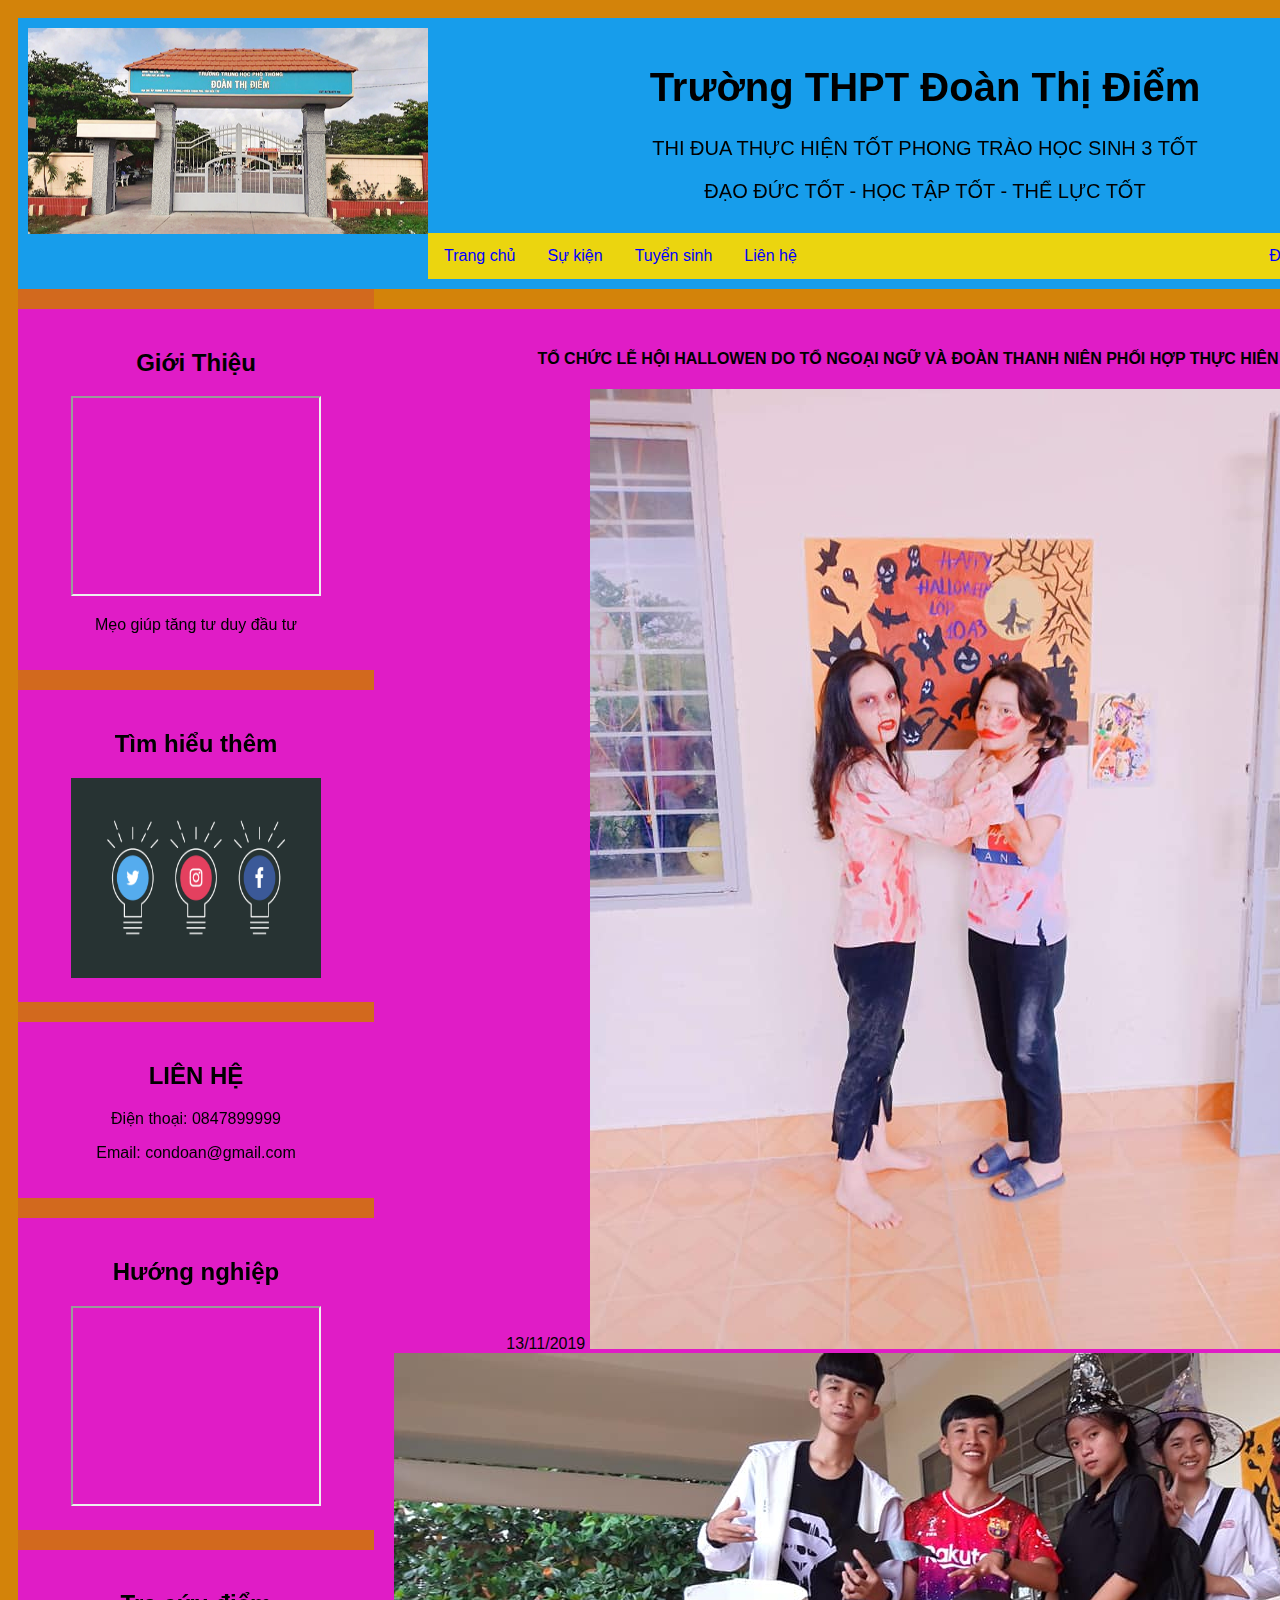
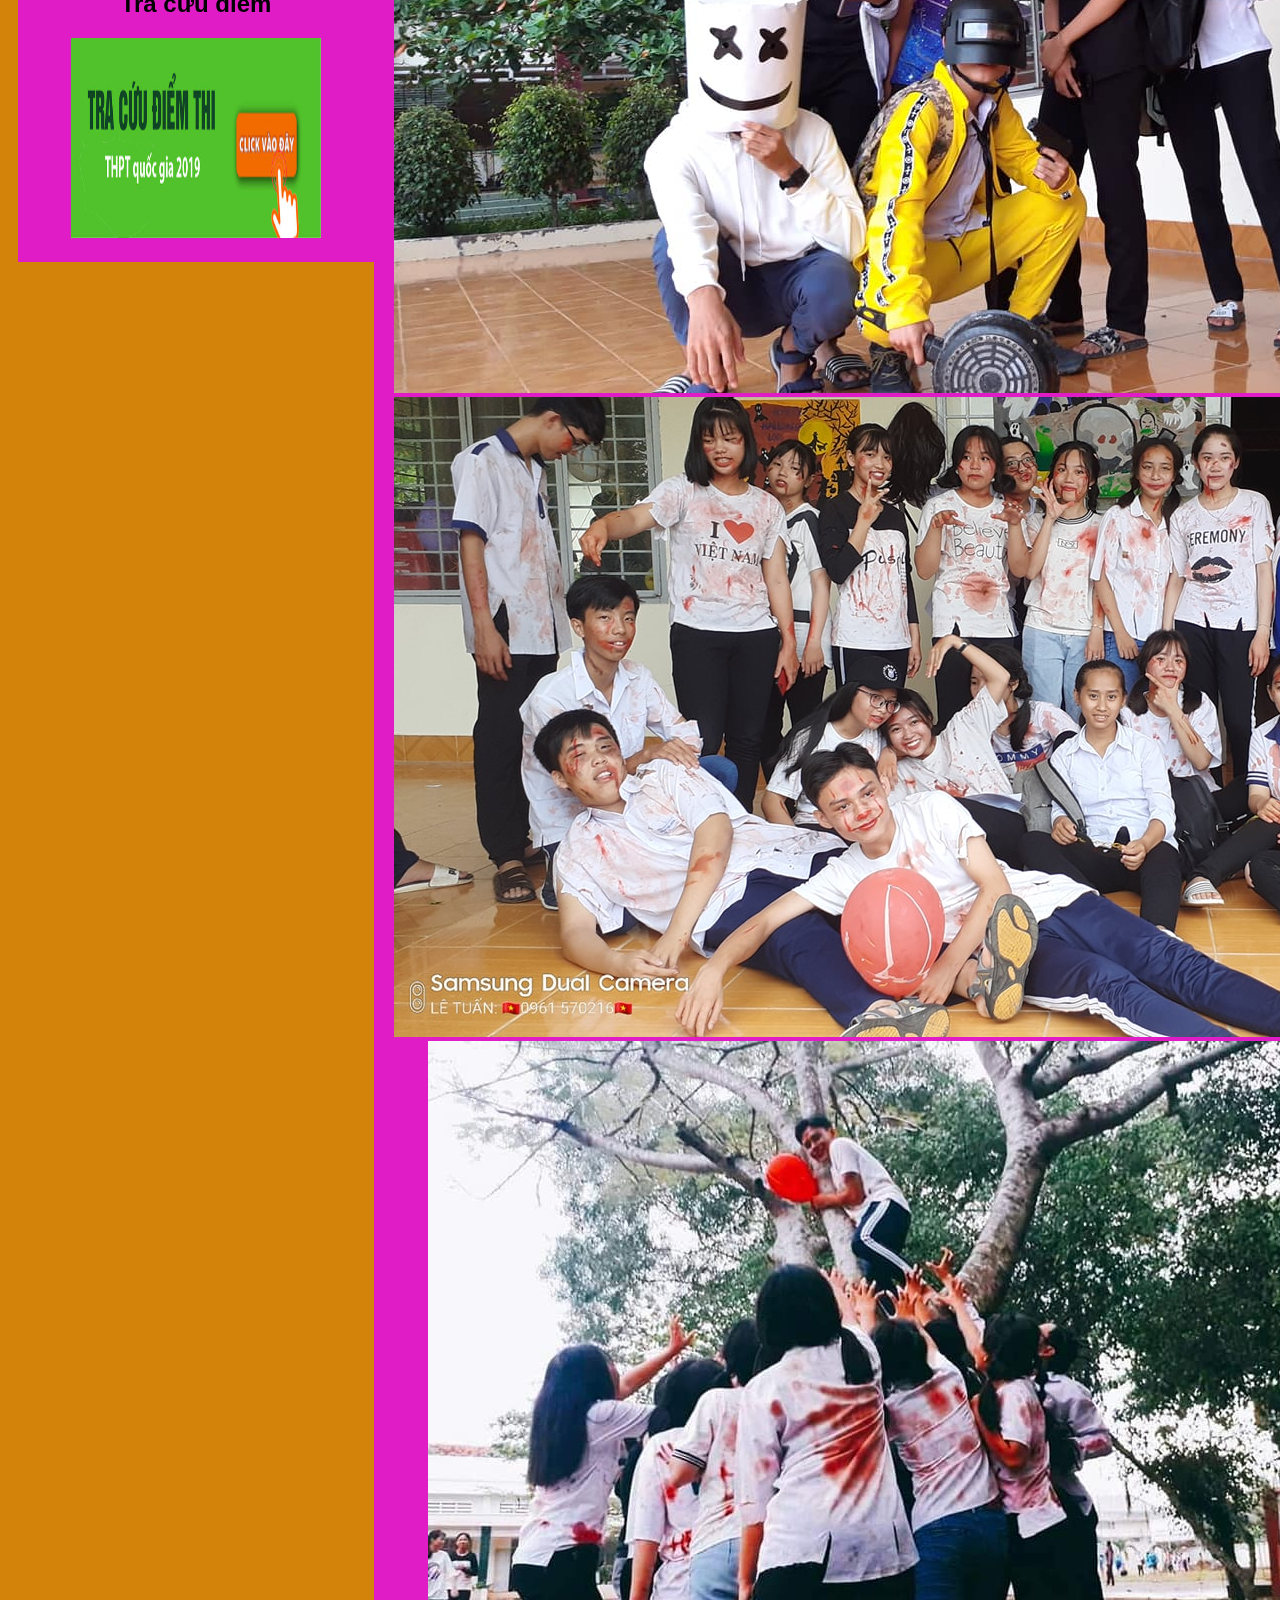
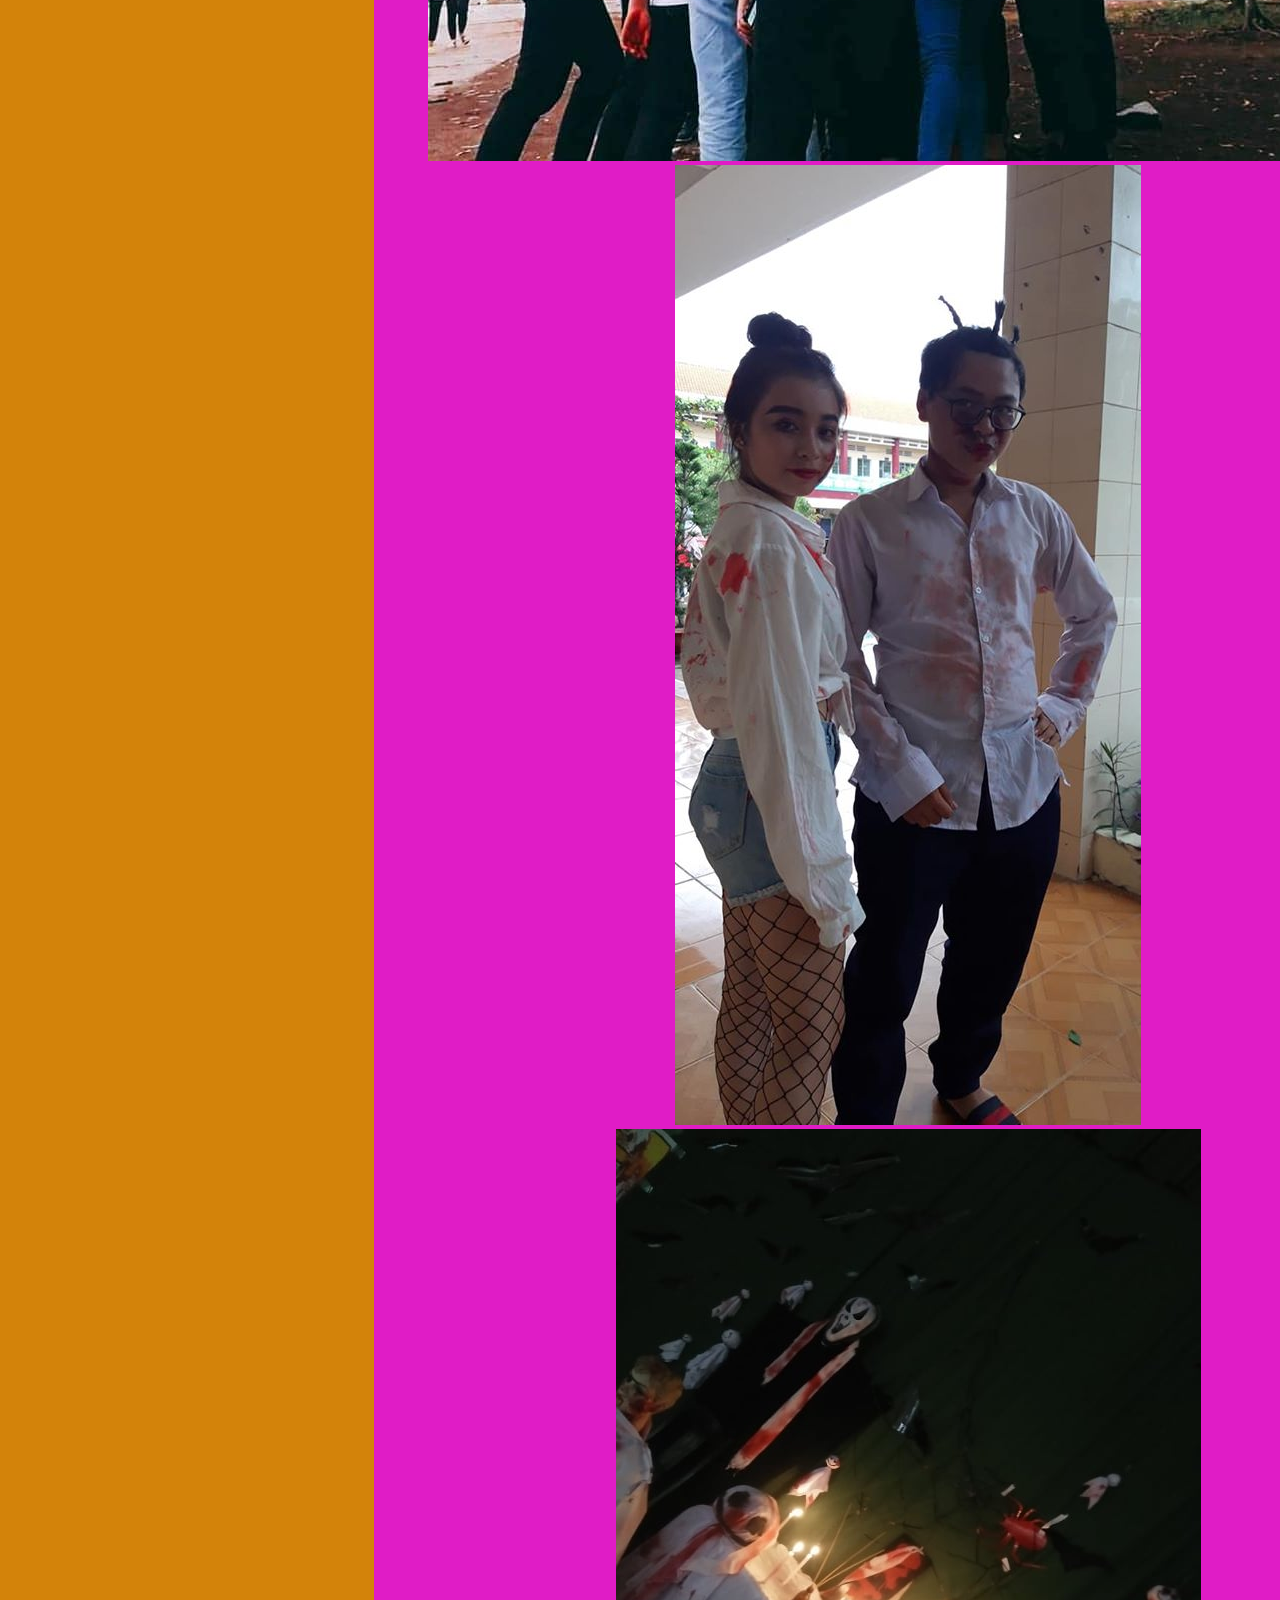
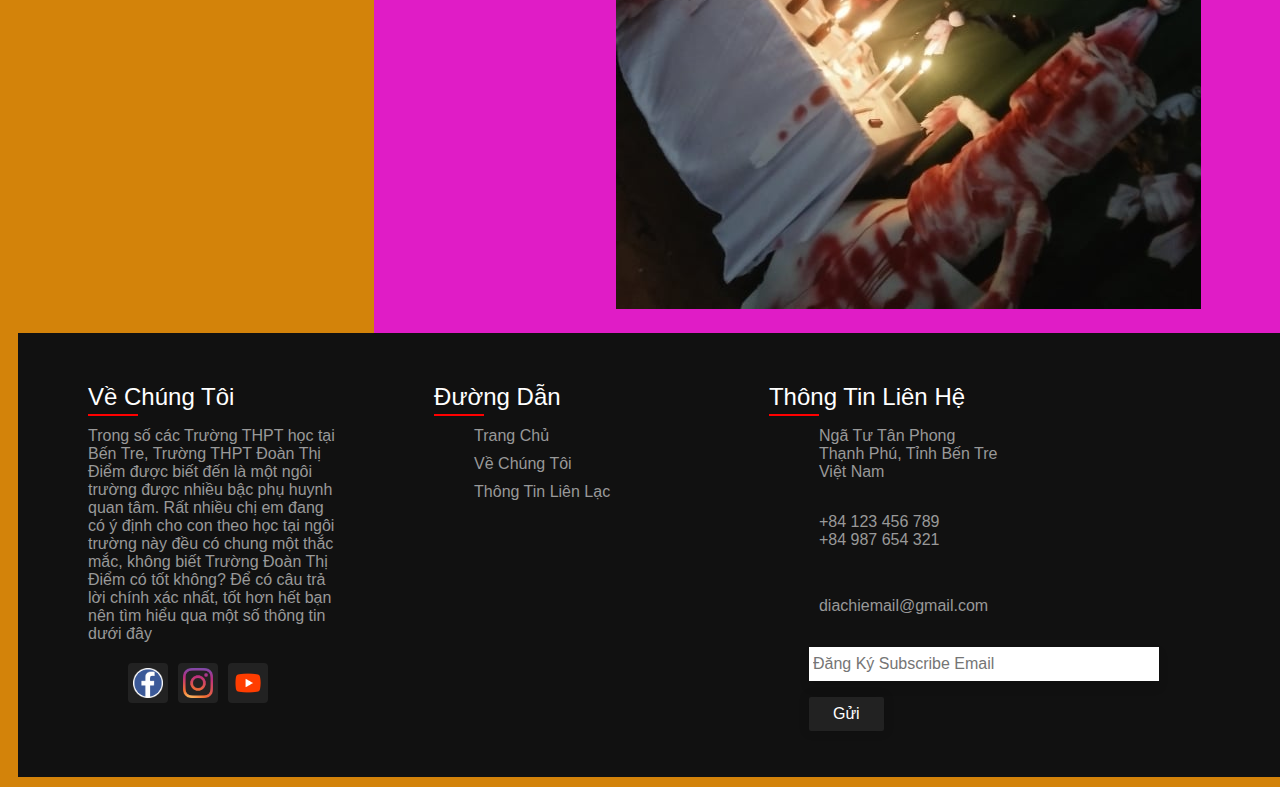
<file: halowin.html>
<!DOCTYPE html>
<html lang="en">
<head>
    <meta charset="UTF-8">
    <meta http-equiv="X-UA-Compatible" content="IE=edge">
    <meta name="viewport" content="width=device-width, initial-scale=1.0">
    <!--styles-->
    <title>Trang chủ - Trường THPT Đoàn Thị Điểm</title>
    <link href="css/styles.css" rel="stylesheet" />
    <link href="css/footer.css" rel="stylesheet" />
</head>
<body>
    <div class="header">
        <img width="400px" height="206px" src="images/1.jpg"  align="left" />
    <div class="header">
        <h1>Trường THPT Đoàn Thị Điểm</h1>
    <p>THI ĐUA THỰC HIỆN TỐT PHONG TRÀO HỌC SINH 3 TỐT</p>
    <p>ĐẠO ĐỨC TỐT - HỌC TẬP TỐT - THỂ LỰC TỐT</p>
    </div>
    <div class="topnav">
       <a href="index.html">Trang chủ</a>
       <a href="sukien.html">Sự kiện</a>
       <a href="tuyensinh.html">Tuyển sinh</a>
       <a href="lienhe.html">Liên hệ</a>
       <a href="dangnhap.html" style="float: right">Đăng nhập / Đăng kí</a>
    </div>
    </div>
    <div class="content">
    <div class="row">
        <div class="rightcolumn">
            <div class="card">
                <h4>TỔ CHỨC LỄ HỘI HALLOWEN DO TỔ NGOẠI NGỮ VÀ ĐOÀN THANH NIÊN PHỐI HỢP THỰC HIÊN</h4>
                        13/11/2019 
                        <img src="images/HLW1.jpg" />
                        <img src="images/HLW2.jpg" />
                        <img src="images/HLW3.jpg" />
                        <img src="images/HLW4.jpg" />
                        <img src="images/HLW5.jpg" />
                        <img src="images/HLW6.jpg" />
            </div>
        </div>
        <div class="leftcolumn">
          <div class="card">    
            <h2>Giới Thiệu</h2>
            <iframe class="img" src="https://www.youtube.com/embed/vN5roliF9To"></iframe>
            <p>Mẹo giúp tăng tư duy đầu tư</p>
          </div>
          <div class="card">
            <h2>Tìm hiểu thêm</h2>
            <img class="img" src="images/social.jpg" />
          </div>
          <div class="card">
            <h2>LIÊN HỆ</h2>
            <p>Điện thoại: 0847899999</p>
            <p>Email: condoan@gmail.com </p>
          </div>
          <div class="card">
            <h2>Hướng nghiệp</h2>
            <iframe class="img" src="https://www.youtube.com/embed/PLgbicuCANk"></iframe>
        </div>
        <div class="card">
            <h2>Tra cứu điểm</h2>
            <a href="https://diemthi.vnexpress.net/"><img class="img" src="images/tracuu.jpg" /></a>
        </div>
    </div>
    </div>
    <footer>
        <div class="container">
            <!--Bắt Đầu Nội Dung Giới Thiệu-->
            <div class="noi-dung about">
                <h2>Về Chúng Tôi</h2>
                <p>Trong số các Trường THPT học tại Bến Tre, Trường THPT Đoàn Thị Điểm được biết đến là một ngôi trường được nhiều bậc phụ huynh quan tâm. Rất nhiều chị em đang có ý định cho con theo học tại ngôi trường này đều có chung một thắc mắc, không biết Trường Đoàn Thị Điểm có tốt không? Để có câu trả lời chính xác nhất, tốt hơn hết bạn nên tìm hiểu qua một số thông tin dưới đây</p>
                <ul class="social-icon">
                    <li><a href=""><i class="fa fa-facebook"></i><img src="images/fa.png" width="30px" /></a></li>
                    <li><a href=""><i class="fa fa-instagram"></i><img src="images/intagam.png" width="30px" /></a></li>
                    <li><a href=""><i class="fa fa-youtube"></i><img src="images/you.png" width="30px" /></i></a></li>
                </ul>
            </div>
            <!--Kết Thúc Nội Dung Giới Thiệu-->
            <!--Bắt Đầu Nội Dung Đường Dẫn-->
            <div class="noi-dung links">
                <h2>Đường Dẫn</h2>
                <ul>
                    <li><a href="#">Trang Chủ</a></li>
                    <li><a href="#">Về Chúng Tôi</a></li>
                    <li><a href="#">Thông Tin Liên Lạc</a></li>
                </ul>
            </div>
            <!--Kết Thúc Nội Dung Đường Dẫn-->
            <!--Bắt Đâu Nội Dung Liên Hệ-->
            <div class="noi-dung contact">
                <h2>Thông Tin Liên Hệ</h2>
                <ul class="info">
                    <li>
                        <span><i class="fa fa-map-marker"></i></span>
                        <span>Ngã Tư Tân Phong<br />
                            Thạnh Phú, Tỉnh Bến Tre<br />
                            Việt Nam</span>
                    </li>
                    <li>
                        <span><i class="fa fa-phone"></i></span>
                        <p><a>+84 123 456 789</a>
                            <br />
                            <a >+84 987 654 321</a></p>
                    </li>
                    <li>
                        <span><i class="fa fa-envelope"></i></span>
                        <p><a>diachiemail@gmail.com</a></p>
                   </li>
                    <li>
                        <form class="form">
                            <input type="email" class="form__field" placeholder="Đăng Ký Subscribe Email" />
                            <button type="button" class="btn btn--primary  uppercase">Gửi</button>
                        </form>
                    </li>
                </ul>
            </div>
            <!--Kết Thúc Nội Dung Liên Hệ-->
        </div>
    </footer>    
</body>
</html>
</file>
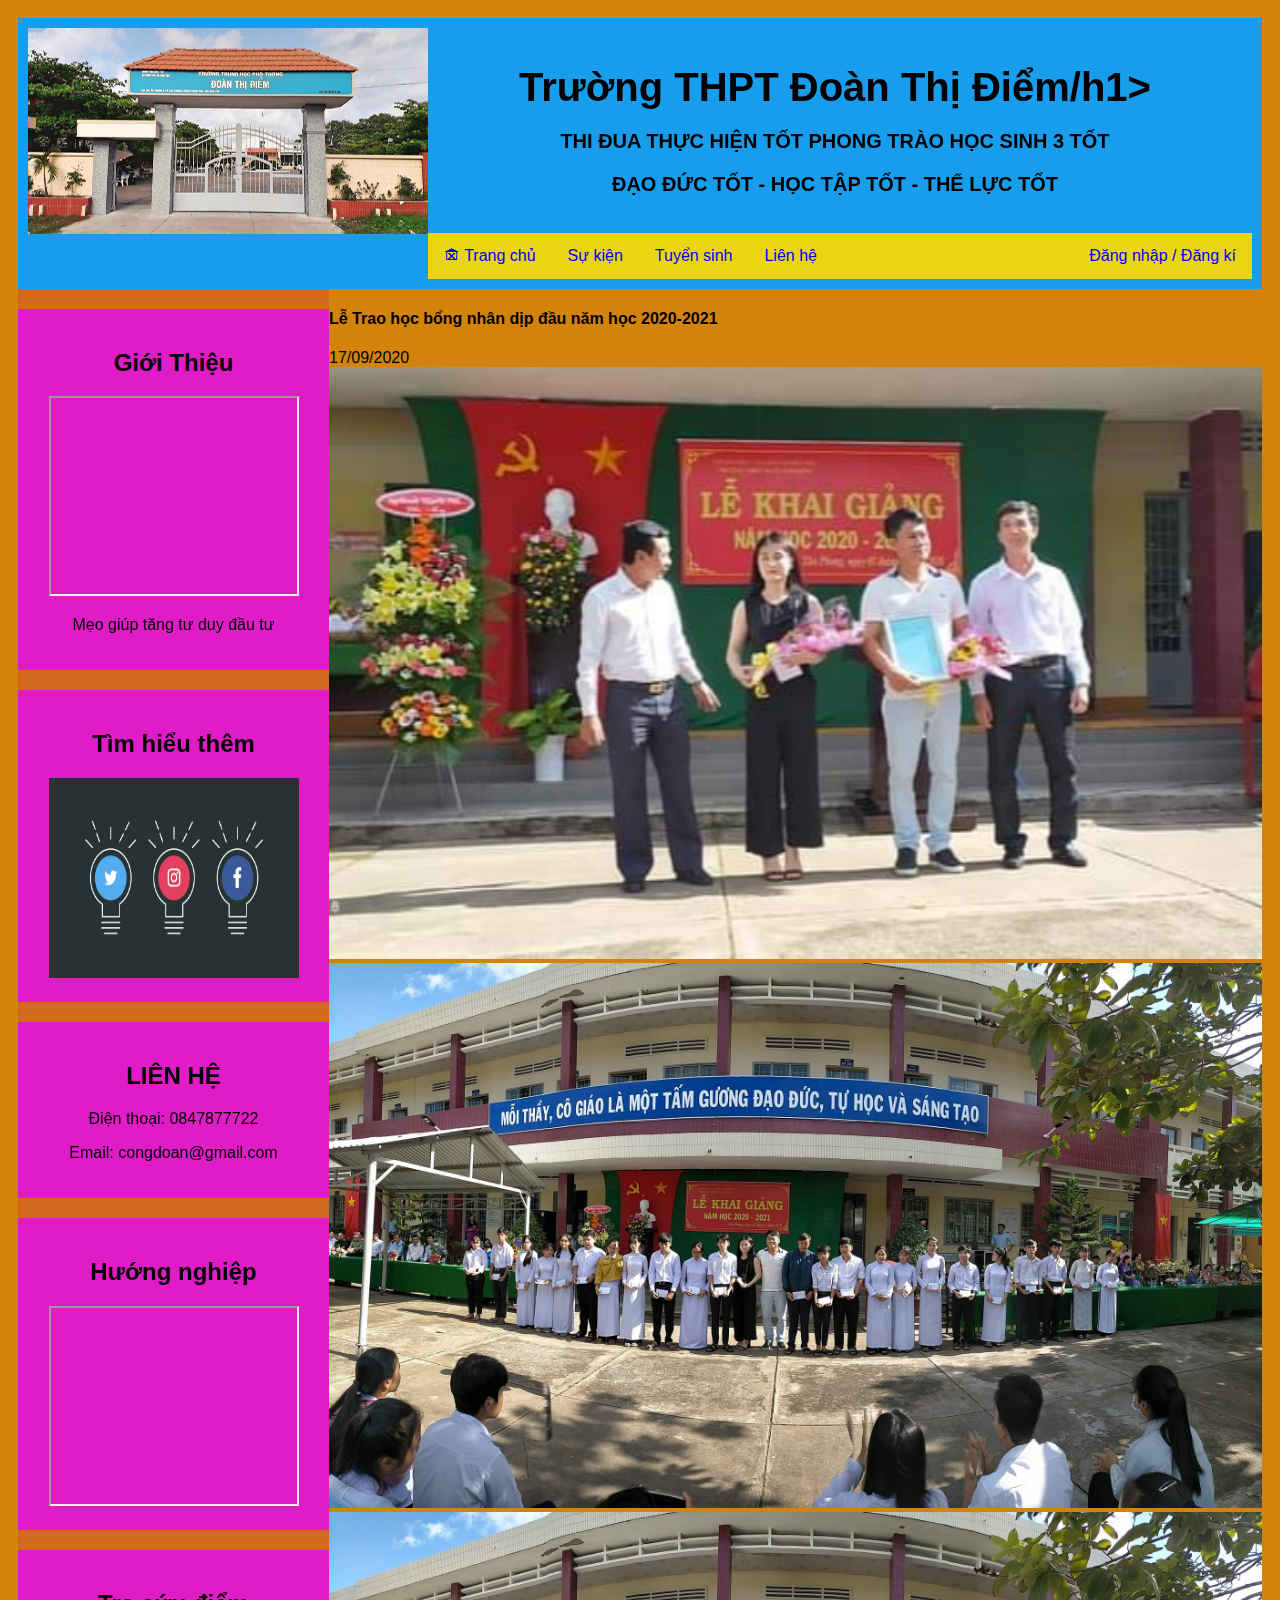
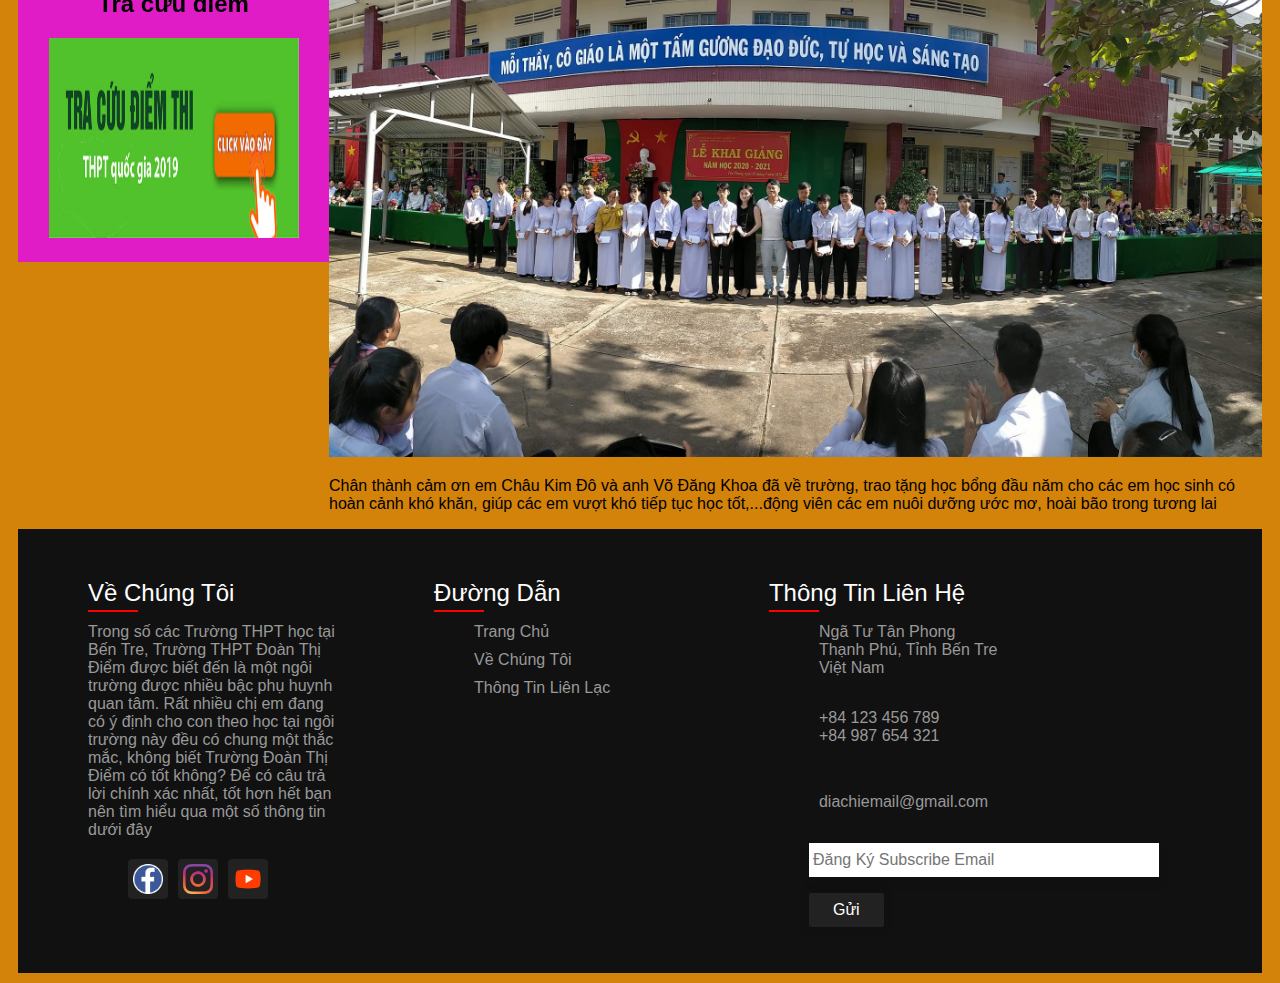
<file: hocbong.html>
<!DOCTYPE html>
<html lang="en">
<head>
    <meta charset="UTF-8">
    <meta http-equiv="X-UA-Compatible" content="IE=edge">
    <meta name="viewport" content="width=device-width, initial-scale=1.0">
    <!--styles-->
    <title>Trang chủ - Trường THPT Đoàn Thị Điểm</title>
    <link href="css/styles.css" rel="stylesheet">
    <link href="css/footer.css" rel="stylesheet">
</head>
<body>
    <div class="header">
        <img width="400px" height="206px" src="images/1.jpg"  align="left" />
    <div class="header">
        <h1>Trường THPT Đoàn Thị Điểm/h1>
    <p>THI ĐUA THỰC HIỆN TỐT PHONG TRÀO HỌC SINH 3 TỐT</p>
    <p>ĐẠO ĐỨC TỐT - HỌC TẬP TỐT - THỂ LỰC TỐT</p>
    </div>
    <div class="topnav">
       <a href="index.html"> 🏚 Trang chủ</a>
       <a href="sukien.html">Sự kiện</a>
       <a href="tuyensinh.html">Tuyển sinh</a>
       <a href="lienhe.html">Liên hệ</a>
       <a href="dangnhap.html" style="float: right">Đăng nhập / Đăng kí</a>
    </div>
    </div>
    <div class="content">
    <div class="row">
        <div class="rightcolumn">
            <h4>Lễ Trao học bổng nhân dịp đầu năm học 2020-2021</h4>
                        17/09/2020 
                        <img src="images/hocbong.jpg" width="100%" height="50%"/>
                        <img src="images/hocbong2.jpg" width="100%" height="50%" />
                        <img src="images/hocbong3.jpg" width="100%" height="50%" />
            <p>Chân thành cảm ơn em Châu Kim Đô và anh Võ Đăng Khoa đã về trường, trao tặng học bổng đầu năm cho các em học sinh có hoàn cảnh khó khăn, giúp các em vượt khó tiếp tục học tốt,...động viên các em nuôi dưỡng ước mơ, hoài bão trong tương lai</p>
        </div>
        <div class="leftcolumn">
          <div class="card">    
            <h2>Giới Thiệu</h2>
            <iframe class="img" src="https://www.youtube.com/embed/vN5roliF9To"></iframe>
            <p>Mẹo giúp tăng tư duy đầu tư</p>
          </div>
          <div class="card">
            <h2>Tìm hiểu thêm</h2>
            <img class="img" src="images/social.jpg" />
          </div>
          <div class="card">
            <h2>LIÊN HỆ</h2>
            <p>Điện thoại: 0847877722</p>
            <p>Email: congdoan@gmail.com </p>
          </div>
          <div class="card">
            <h2>Hướng nghiệp</h2>
            <iframe class="img" src="https://www.youtube.com/embed/PLgbicuCANk"></iframe>
        </div>
        <div class="card">
            <h2>Tra cứu điểm</h2>
            <a href="https://diemthi.vnexpress.net/"><img class="img" src="images/tracuu.jpg" /></a>
        </div>
    </div>
    </div>
    <footer>
        <div class="container">
            <!--Bắt Đầu Nội Dung Giới Thiệu-->
            <div class="noi-dung about">
                <h2>Về Chúng Tôi</h2>
                <p>Trong số các Trường THPT học tại Bến Tre, Trường THPT Đoàn Thị Điểm được biết đến là một ngôi trường được nhiều bậc phụ huynh quan tâm. Rất nhiều chị em đang có ý định cho con theo học tại ngôi trường này đều có chung một thắc mắc, không biết Trường Đoàn Thị Điểm có tốt không? Để có câu trả lời chính xác nhất, tốt hơn hết bạn nên tìm hiểu qua một số thông tin dưới đây</p>
                <ul class="social-icon">
                    <li><a href=""><i class="fa fa-facebook"></i><img src="images/fa.png" width="30px" /></a></li>
                    <li><a href=""><i class="fa fa-instagram"></i><img src="images/intagam.png" width="30px" /></a></li>
                    <li><a href=""><i class="fa fa-youtube"></i><img src="images/you.png" width="30px" /></i></a></li>
                </ul>
            </div>
            <!--Kết Thúc Nội Dung Giới Thiệu-->
            <!--Bắt Đầu Nội Dung Đường Dẫn-->
            <div class="noi-dung links">
                <h2>Đường Dẫn</h2>
                <ul>
                    <li><a href="#">Trang Chủ</a></li>
                    <li><a href="#">Về Chúng Tôi</a></li>
                    <li><a href="#">Thông Tin Liên Lạc</a></li>
                </ul>
            </div>
            <!--Kết Thúc Nội Dung Đường Dẫn-->
            <!--Bắt Đâu Nội Dung Liên Hệ-->
            <div class="noi-dung contact">
                <h2>Thông Tin Liên Hệ</h2>
                <ul class="info">
                    <li>
                        <span><i class="fa fa-map-marker"></i></span>
                        <span>Ngã Tư Tân Phong<br />
                            Thạnh Phú, Tỉnh Bến Tre<br />
                            Việt Nam</span>
                    </li>
                    <li>
                        <span><i class="fa fa-phone"></i></span>
                        <p><a>+84 123 456 789</a>
                            <br />
                            <a >+84 987 654 321</a></p>
                    </li>
                    <li>
                        <span><i class="fa fa-envelope"></i></span>
                        <p><a>diachiemail@gmail.com</a></p>
                   </li>
                    <li>
                        <form class="form">
                            <input type="email" class="form__field" placeholder="Đăng Ký Subscribe Email" />
                            <button type="button" class="btn btn--primary  uppercase">Gửi</button>
                        </form>
                    </li>
                </ul>
            </div>
            <!--Kết Thúc Nội Dung Liên Hệ-->
        </div>
    </footer>
</body>
</html>
</file>
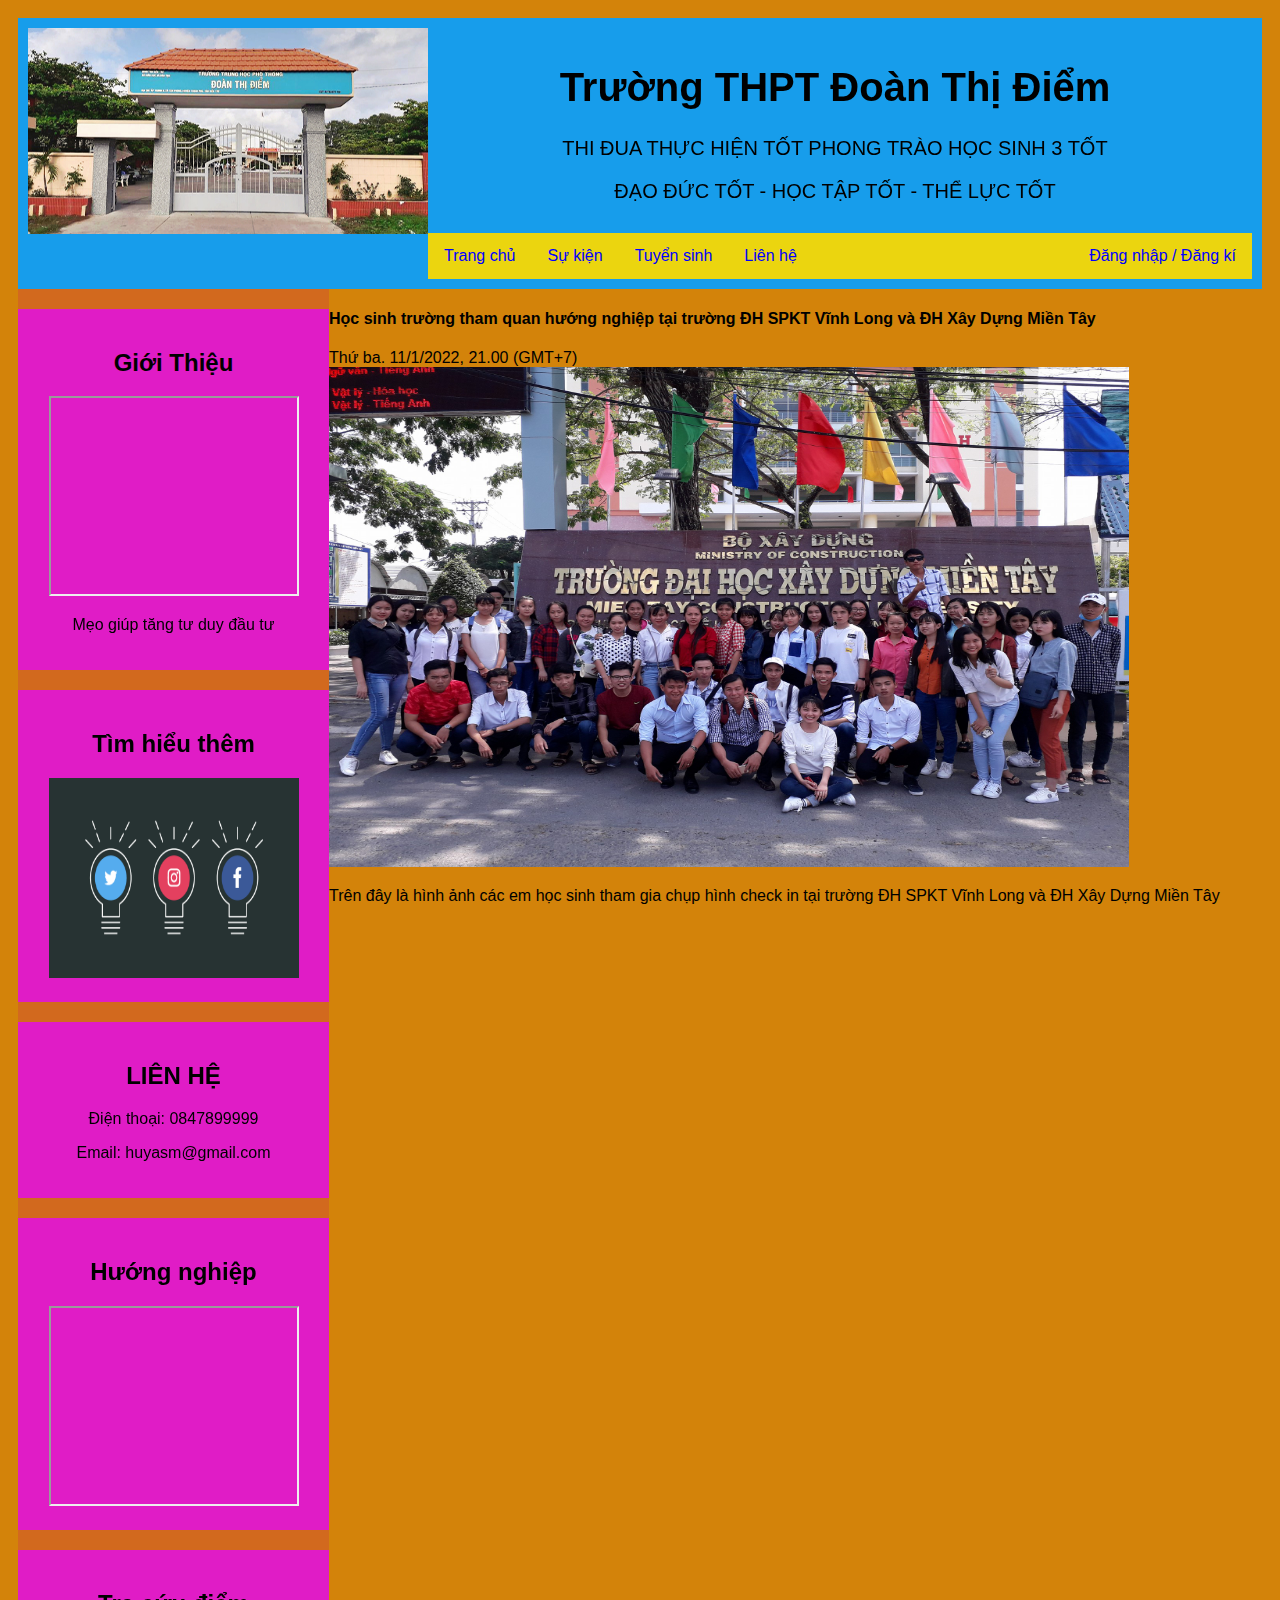
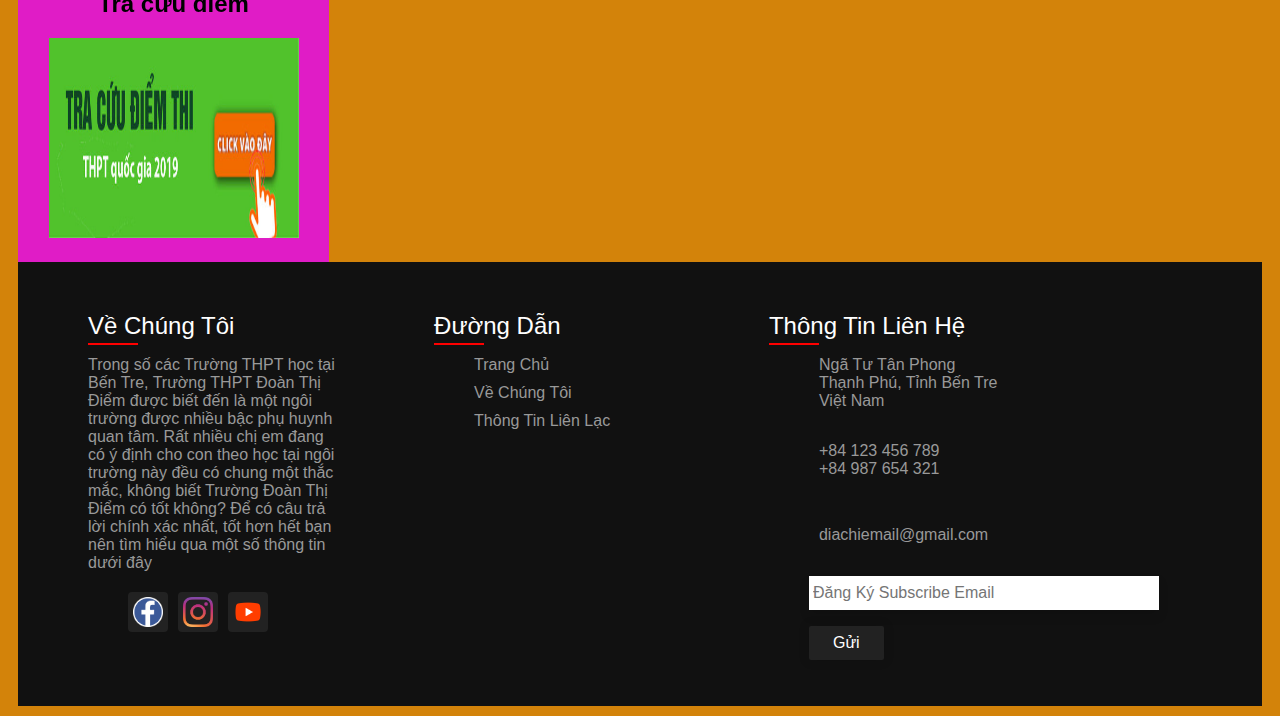
<file: huongnghiep.html>
<!DOCTYPE html>
<html lang="en">
<head>
    <meta charset="UTF-8">
    <meta http-equiv="X-UA-Compatible" content="IE=edge">
    <meta name="viewport" content="width=device-width, initial-scale=1.0">
    <!--styles-->
    <title>Trang chủ - Trường THPT Đoàn Thị Điểm</title>
    <link href="css/styles.css" rel="stylesheet" />
    <link href="css/footer.css" rel="stylesheet" />
</head>
<body>
    <div class="header">
        <img width="400px" height="206px" src="images/1.jpg"  align="left" />
    <div class="header">
        <h1>Trường THPT Đoàn Thị Điểm</h1>
    <p>THI ĐUA THỰC HIỆN TỐT PHONG TRÀO HỌC SINH 3 TỐT</p>
    <p>ĐẠO ĐỨC TỐT - HỌC TẬP TỐT - THỂ LỰC TỐT</p>
    </div>
    <div class="topnav">
       <a href="index.html">Trang chủ</a>
       <a href="sukien.html">Sự kiện</a>
       <a href="tuyensinh.html">Tuyển sinh</a>
       <a href="lienhe.html">Liên hệ</a>
       <a href="dangnhap.html" style="float: right">Đăng nhập / Đăng kí</a>
    </div>
    </div>
    <div class="content">
    <div class="row">
        <div class="rightcolumn">
          <div>
            <h4>Học sinh trường tham quan hướng nghiệp tại trường ĐH SPKT Vĩnh Long và ĐH Xây Dựng Miền Tây</h4>
            Thứ ba. 11/1/2022, 21.00 (GMT+7)           
                <img src="images/huongnghiep1.jpg"  width="800px" height="500px" />
            <p>Trên đây là hình ảnh các em học sinh tham gia chụp hình check in tại trường ĐH SPKT Vĩnh Long và ĐH Xây Dựng Miền Tây</p>
          </div>
        </div>
        <div class="leftcolumn">
          <div class="card">    
            <h2>Giới Thiệu</h2>
            <iframe class="img" src="https://www.youtube.com/embed/vN5roliF9To"></iframe>
            <p>Mẹo giúp tăng tư duy đầu tư</p>
          </div>
          <div class="card">
            <h2>Tìm hiểu thêm</h2>
            <img class="img" src="images/social.jpg" />
          </div>
          <div class="card">
            <h2>LIÊN HỆ</h2>
            <p>Điện thoại: 0847899999</p>
            <p>Email: huyasm@gmail.com </p>
          </div>
          <div class="card">
            <h2>Hướng nghiệp</h2>
            <iframe class="img" src="https://www.youtube.com/embed/PLgbicuCANk"></iframe>
        </div>
        <div class="card">
            <h2>Tra cứu điểm</h2>
            <a href="https://diemthi.vnexpress.net/"><img class="img" src="images/tracuu.jpg" /></a>
        </div>
    </div>
    </div>
    <footer>
      <div class="container">
          <!--Bắt Đầu Nội Dung Giới Thiệu-->
          <div class="noi-dung about">
              <h2>Về Chúng Tôi</h2>
              <p>Trong số các Trường THPT học tại Bến Tre, Trường THPT Đoàn Thị Điểm được biết đến là một ngôi trường được nhiều bậc phụ huynh quan tâm. Rất nhiều chị em đang có ý định cho con theo học tại ngôi trường này đều có chung một thắc mắc, không biết Trường Đoàn Thị Điểm có tốt không? Để có câu trả lời chính xác nhất, tốt hơn hết bạn nên tìm hiểu qua một số thông tin dưới đây</p>
              <ul class="social-icon">
                  <li><a href=""><i class="fa fa-facebook"></i><img src="images/fa.png" width="30px" /></a></li>
                  <li><a href=""><i class="fa fa-instagram"></i><img src="images/intagam.png" width="30px" /></a></li>
                  <li><a href=""><i class="fa fa-youtube"></i><img src="images/you.png" width="30px" /></i></a></li>
              </ul>
          </div>
          <!--Kết Thúc Nội Dung Giới Thiệu-->
          <!--Bắt Đầu Nội Dung Đường Dẫn-->
          <div class="noi-dung links">
              <h2>Đường Dẫn</h2>
              <ul>
                  <li><a href="#">Trang Chủ</a></li>
                  <li><a href="#">Về Chúng Tôi</a></li>
                  <li><a href="#">Thông Tin Liên Lạc</a></li>
              </ul>
          </div>
          <!--Kết Thúc Nội Dung Đường Dẫn-->
          <!--Bắt Đâu Nội Dung Liên Hệ-->
          <div class="noi-dung contact">
              <h2>Thông Tin Liên Hệ</h2>
              <ul class="info">
                  <li>
                      <span><i class="fa fa-map-marker"></i></span>
                      <span>Ngã Tư Tân Phong<br />
                          Thạnh Phú, Tỉnh Bến Tre<br />
                          Việt Nam</span>
                  </li>
                  <li>
                      <span><i class="fa fa-phone"></i></span>
                      <p><a>+84 123 456 789</a>
                          <br />
                          <a >+84 987 654 321</a></p>
                  </li>
                  <li>
                      <span><i class="fa fa-envelope"></i></span>
                      <p><a>diachiemail@gmail.com</a></p>
                 </li>
                  <li>
                      <form class="form">
                          <input type="email" class="form__field" placeholder="Đăng Ký Subscribe Email" />
                          <button type="button" class="btn btn--primary  uppercase">Gửi</button>
                      </form>
                  </li>
              </ul>
          </div>
          <!--Kết Thúc Nội Dung Liên Hệ-->
      </div>
  </footer>
</body>
</html>
</file>
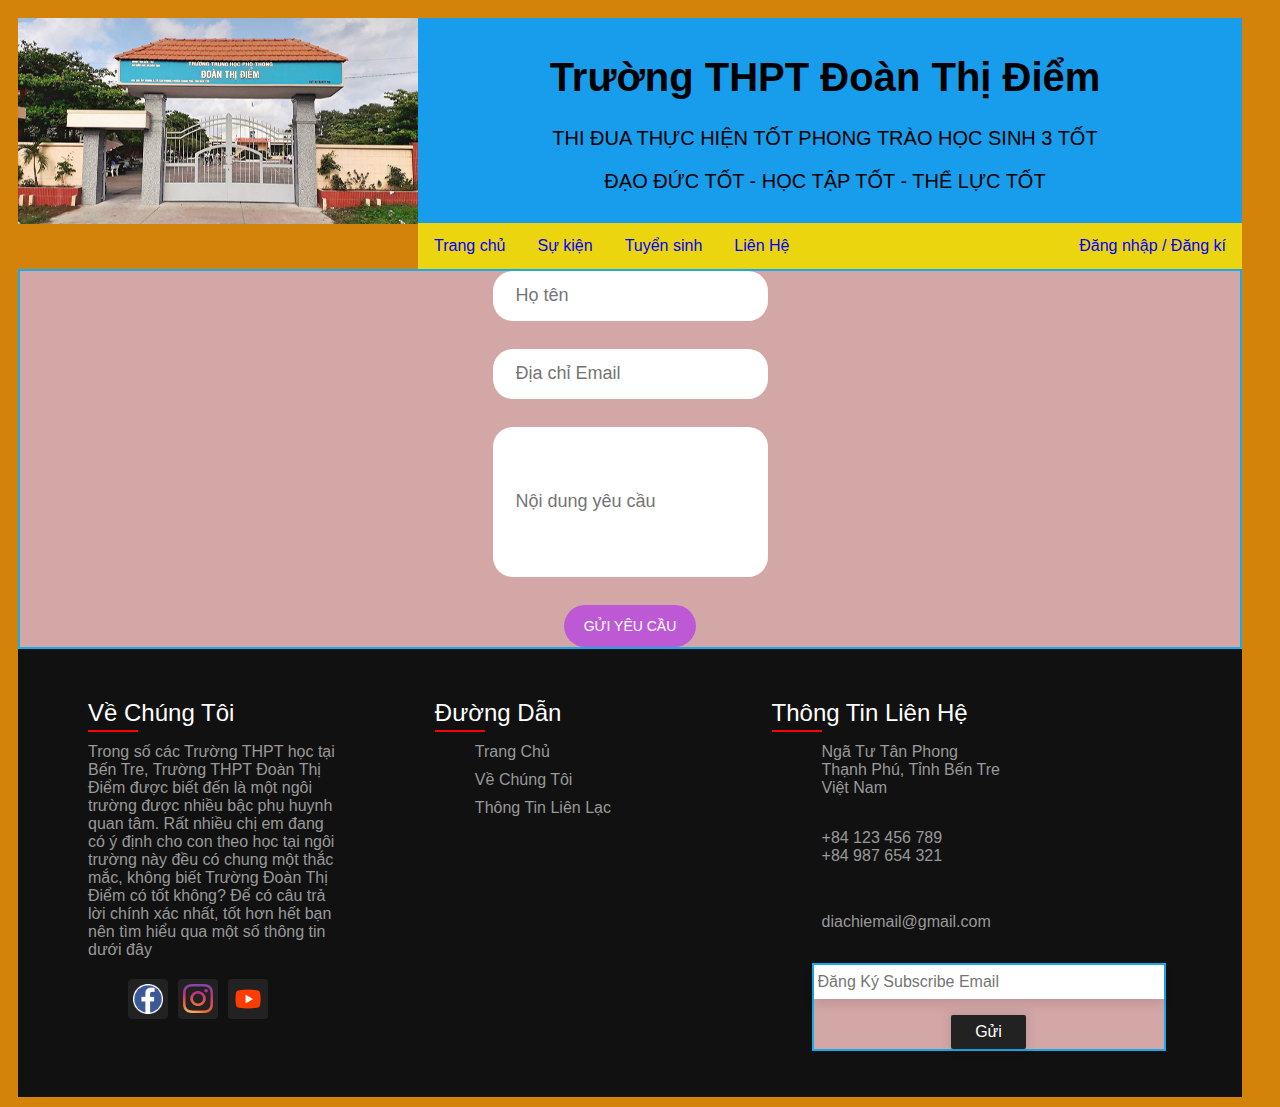
<file: lienhe.html>
<!DOCTYPE html>
<html lang="en">
<head>
    <meta charset="UTF-8">
    <meta http-equiv="X-UA-Compatible" content="IE=edge">
    <meta name="viewport" content="width=device-width, initial-scale=1.0">
    <!--styles-->
    <title>Học Tập</title>
    <link rel="stylesheet" type="text/css" href="css/lienhe.css" />
    <link rel="stylesheet" type="text/css" href="css/styles.css" />
    <link rel="stylesheet" href="css/footer.css" />
</head>
<body>
    <img width="400px" height="206px" src="images/1.jpg"  align="left" />
    <div class="header">
        <h1>Trường THPT Đoàn Thị Điểm</h1>
    <p>THI ĐUA THỰC HIỆN TỐT PHONG TRÀO HỌC SINH 3 TỐT</p>
    <p>ĐẠO ĐỨC TỐT - HỌC TẬP TỐT - THỂ LỰC TỐT</p>
    </div>
    <div class="topnav">
       <a href="index.html">Trang chủ</a>
       <a href="sukien.html">Sự kiện</a>
       <a href="tuyensinh.html">Tuyển sinh</a>
       <a href="lienhe.html">Liên Hệ</a>
       <a href="dangnhap.html" style="float: right">Đăng nhập / Đăng kí</a>
    </div>
    <div>
        <div class="form">
            <form action="" id="form1">
            <input type="text" id="fname" name="fname" placeholder="Họ tên"><br>
            <input type="text" id="femail" name="femail" placeholder="Địa chỉ Email"><br>
            <input type="text" id="fcontent" name="fcontent" placeholder="Nội dung yêu cầu"><br>
            <input type="submit" value="Gửi yêu cầu">
            </form>
            </div>
    </div>
    <footer>
        <div class="container">
            <!--Bắt Đầu Nội Dung Giới Thiệu-->
            <div class="noi-dung about">
                <h2>Về Chúng Tôi</h2>
                <p>Trong số các Trường THPT học tại Bến Tre, Trường THPT Đoàn Thị Điểm được biết đến là một ngôi trường được nhiều bậc phụ huynh quan tâm. Rất nhiều chị em đang có ý định cho con theo học tại ngôi trường này đều có chung một thắc mắc, không biết Trường Đoàn Thị Điểm có tốt không? Để có câu trả lời chính xác nhất, tốt hơn hết bạn nên tìm hiểu qua một số thông tin dưới đây</p>
                <ul class="social-icon">
                    <li><a href=""><i class="fa fa-facebook"></i><img src="images/fa.png" width="30px" /></a></li>
                    <li><a href=""><i class="fa fa-instagram"></i><img src="images/intagam.png" width="30px" /></a></li>
                    <li><a href=""><i class="fa fa-youtube"></i><img src="images/you.png" width="30px" /></i></a></li>
                </ul>
            </div>
            <!--Kết Thúc Nội Dung Giới Thiệu-->
            <!--Bắt Đầu Nội Dung Đường Dẫn-->
            <div class="noi-dung links">
                <h2>Đường Dẫn</h2>
                <ul>
                    <li><a href="#">Trang Chủ</a></li>
                    <li><a href="#">Về Chúng Tôi</a></li>
                    <li><a href="#">Thông Tin Liên Lạc</a></li>
                </ul>
            </div>
            <!--Kết Thúc Nội Dung Đường Dẫn-->
            <!--Bắt Đâu Nội Dung Liên Hệ-->
            <div class="noi-dung contact">
                <h2>Thông Tin Liên Hệ</h2>
                <ul class="info">
                    <li>
                        <span><i class="fa fa-map-marker"></i></span>
                        <span>Ngã Tư Tân Phong<br />
                            Thạnh Phú, Tỉnh Bến Tre<br />
                            Việt Nam</span>
                    </li>
                    <li>
                        <span><i class="fa fa-phone"></i></span>
                        <p><a>+84 123 456 789</a>
                            <br />
                            <a >+84 987 654 321</a></p>
                    </li>
                    <li>
                        <span><i class="fa fa-envelope"></i></span>
                        <p><a>diachiemail@gmail.com</a></p>
                   </li>
                    <li>
                        <form class="form">
                            <input type="email" class="form__field" placeholder="Đăng Ký Subscribe Email" />
                            <button type="button" class="btn btn--primary  uppercase">Gửi</button>
                        </form>
                    </li>
                </ul>
            </div>
            <!--Kết Thúc Nội Dung Liên Hệ-->
        </div>
    </footer>
</body>
</html>
</file>
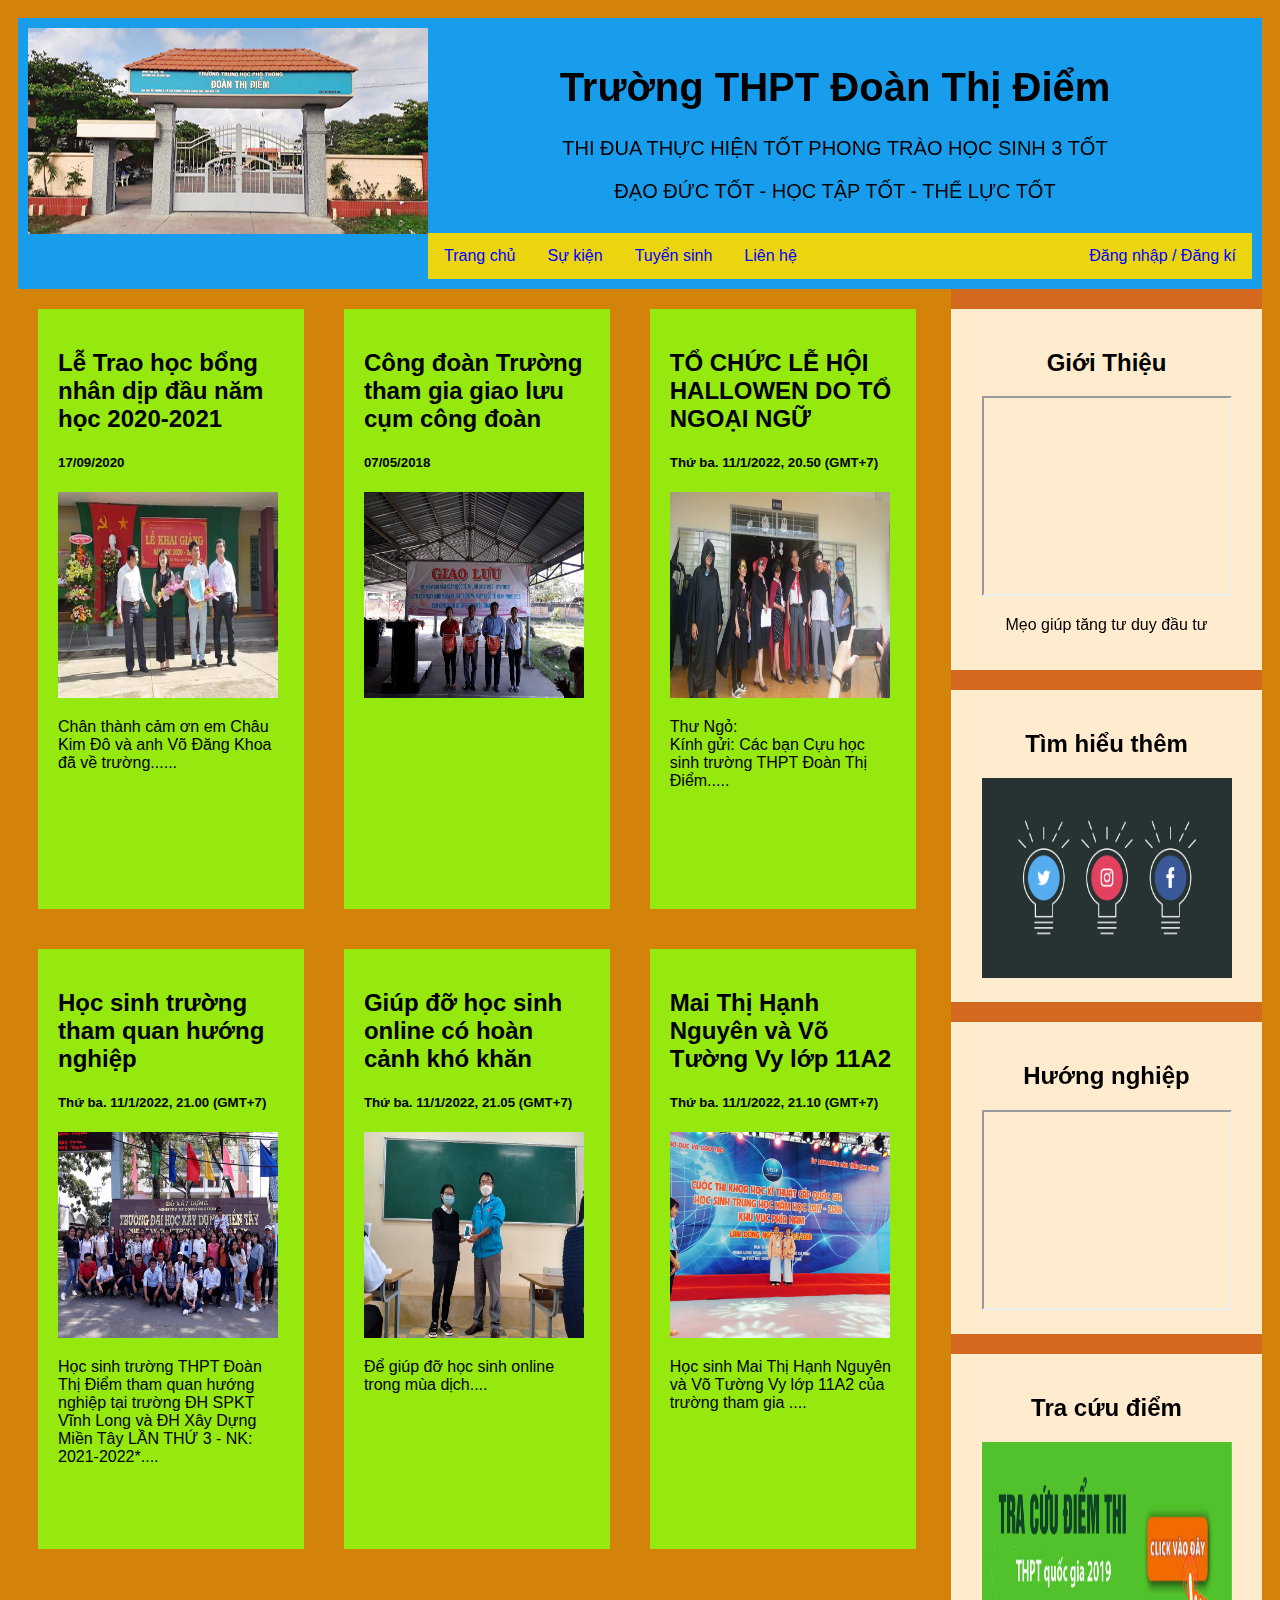
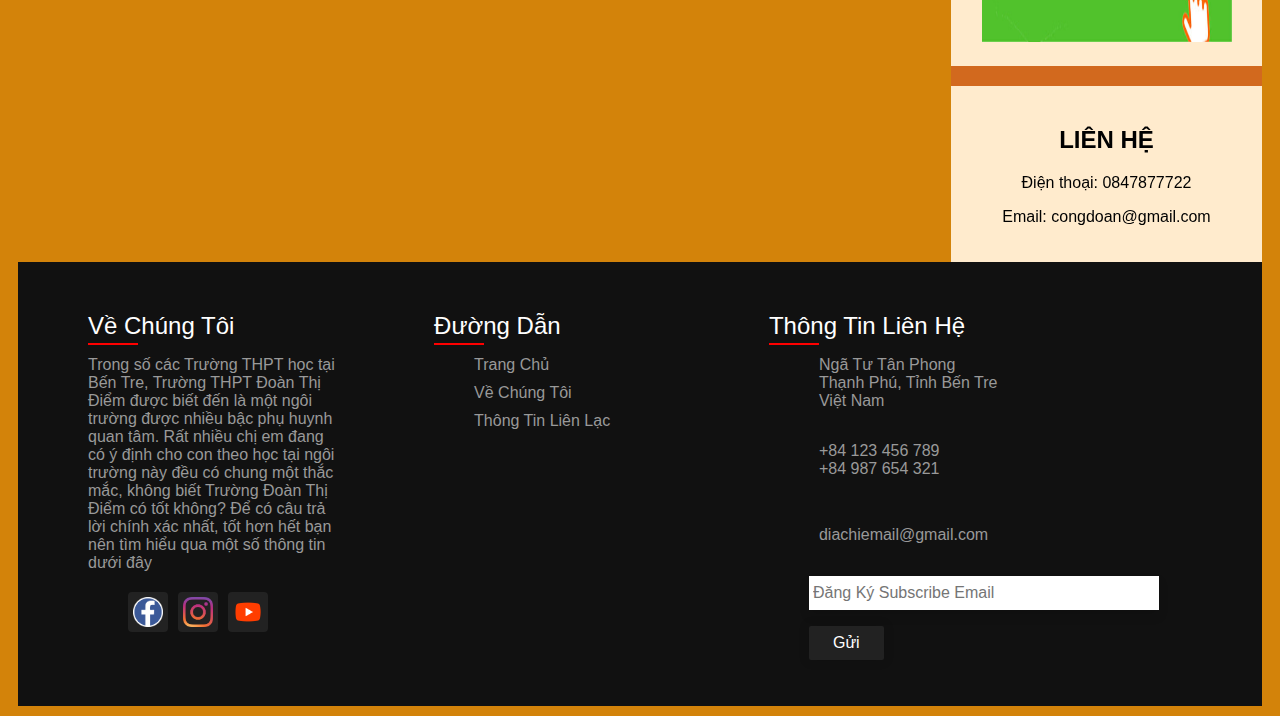
<file: sukien.html>
<!DOCTYPE html>
<html lang="en">
<head>
    <meta charset="UTF-8">
    <meta http-equiv="X-UA-Compatible" content="IE=edge">
    <meta name="viewport" content="width=device-width, initial-scale=1.0">
    <!--styles-->
    <title>Sự kiện</title>
    <link rel="stylesheet" type="text/css" href="css/sukien.css" />
    <link rel="stylesheet" type="text/css" href="css/footer.css" />
</head>
<body>
    <div class="header">
        <img width="400px" height="206px" src="images/1.jpg"  align="left" />
    <div class="header">
        <h1>Trường THPT Đoàn Thị Điểm</h1>
    <p>THI ĐUA THỰC HIỆN TỐT PHONG TRÀO HỌC SINH 3 TỐT</p>
    <p>ĐẠO ĐỨC TỐT - HỌC TẬP TỐT - THỂ LỰC TỐT</p>
    </div>
    <div class="topnav">
       <a href="index.html"> Trang chủ</a>
       <a href="sukien.html">Sự kiện</a>
       <a href="tuyensinh.html">Tuyển sinh</a>
       <a href="lienhe.html">Liên hệ</a>
       <a href="dangnhap.html" style="float: right">Đăng nhập / Đăng kí</a>
    </div>
    </div>
    <div class="content">
    <div class="row">
        <div class="rightcolumn">
            <div class="card-news">
                <h2>Lễ Trao học bổng nhân dịp đầu năm học 2020-2021</h2>
                <h5>17/09/2020</h5>
                <a href="hocbong.html"><img class="images"  src="images/hocbong.jpg" /></a>
                <p>
                    Chân thành cảm ơn em Châu Kim Đô và anh Võ Đăng Khoa đã về trường......
                </p>
            </div>
            <div class="card-news">
                <h2>Công đoàn Trường tham gia giao lưu cụm công đoàn</h2>
                <h5> 07/05/2018 </h5>
                <a href="condoan.html"><img class="images"  src="images/congdoan.jpg" /></a>
            </div>
            <div class="card-news">
                <h2>TỔ CHỨC LỄ HỘI HALLOWEN DO TỔ NGOẠI NGỮ </h2>
                <h5>Thứ ba. 11/1/2022, 20.50 (GMT+7)</h5>
                <a href="halowin.html"><img class="images"  src="images/halowin.jpg" /></a>
                <p>
                    Thư Ngỏ:<br>
                    Kính gửi: Các bạn Cựu học sinh trường THPT Đoàn Thị Điểm.....
                </p>
            </div>
            <div class="card-news">
                <h2>Học sinh trường tham quan hướng nghiệp </h2>
                <h5>Thứ ba. 11/1/2022, 21.00 (GMT+7)</h5>
                <a href="huongnghiep.html"><img class="images" src="images/huongnghiep.jpg" /></a>
                <p>
                    Học sinh trường THPT Đoàn Thị Điểm tham quan hướng nghiệp tại trường ĐH SPKT Vĩnh Long và ĐH Xây Dựng Miền Tây LẦN THỨ 3 - NK: 2021-2022*....
                </p>
            </div>
            <div class="card-news">
                <h2>Giúp đỡ học sinh online có hoàn cảnh khó khăn</h2>
                <h5>Thứ ba. 11/1/2022, 21.05 (GMT+7)</h5>
                <a href="giupdo.html"><img class="images"  src="images/giupdo.jpg" /></a>
                <p>
                   Để giúp đỡ học sinh online trong mùa dịch....
                </p>
            </div>
            <div class="card-news">
                <h2> Mai Thị Hạnh Nguyên và Võ Tường Vy lớp 11A2</h2>
                <h5>Thứ ba. 11/1/2022, 21.10 (GMT+7)</h5>
                <a href="thanhtich.html"><img class="images" src="images/hocsinh.jpg" /></a>
                <p>
                    Học sinh Mai Thị Hạnh Nguyên và Võ Tường Vy lớp 11A2 của trường tham gia ....
                </p>
            </div>
        </div>
        <div class="leftcolumn">
          <div class="card">    
            <h2>Giới Thiệu</h2>
            <iframe class="img" src="https://www.youtube.com/embed/vN5roliF9To"></iframe>
            <p>Mẹo giúp tăng tư duy đầu tư</p>
          </div>
          <div class="card">
            <h2>Tìm hiểu thêm</h2>
            <img class="img" src="images/social.jpg" />
          </div>
          <div class="card">
            <h2>Hướng nghiệp</h2>
            <iframe class="img" src="https://www.youtube.com/embed/PLgbicuCANk"></iframe>
        </div>
        <div class="card">
            <h2>Tra cứu điểm</h2>
            <a href="https://diemthi.vnexpress.net/"><img class="img" src="images/tracuu.jpg" /></a>
        </div>
        <div class="card">
            <h2>LIÊN HỆ</h2>
            <p>Điện thoại: 0847877722</p>
            <p>Email: congdoan@gmail.com </p>
          </div>
    </div>
    </div>
    <footer>
        <div class="container">
            <!--Bắt Đầu Nội Dung Giới Thiệu-->
            <div class="noi-dung about">
                <h2>Về Chúng Tôi</h2>
                <p>Trong số các Trường THPT học tại Bến Tre, Trường THPT Đoàn Thị Điểm được biết đến là một ngôi trường được nhiều bậc phụ huynh quan tâm. Rất nhiều chị em đang có ý định cho con theo học tại ngôi trường này đều có chung một thắc mắc, không biết Trường Đoàn Thị Điểm có tốt không? Để có câu trả lời chính xác nhất, tốt hơn hết bạn nên tìm hiểu qua một số thông tin dưới đây</p>
                <ul class="social-icon">
                    <li><a href=""><i class="fa fa-facebook"></i><img src="images/fa.png" width="30px" /></a></li>
                    <li><a href=""><i class="fa fa-instagram"></i><img src="images/intagam.png" width="30px" /></a></li>
                    <li><a href=""><i class="fa fa-youtube"></i><img src="images/you.png" width="30px" /></i></a></li>
                </ul>
            </div>
            <!--Kết Thúc Nội Dung Giới Thiệu-->
            <!--Bắt Đầu Nội Dung Đường Dẫn-->
            <div class="noi-dung links">
                <h2>Đường Dẫn</h2>
                <ul>
                    <li><a href="#">Trang Chủ</a></li>
                    <li><a href="#">Về Chúng Tôi</a></li>
                    <li><a href="#">Thông Tin Liên Lạc</a></li>
                </ul>
            </div>
            <!--Kết Thúc Nội Dung Đường Dẫn-->
            <!--Bắt Đâu Nội Dung Liên Hệ-->
            <div class="noi-dung contact">
                <h2>Thông Tin Liên Hệ</h2>
                <ul class="info">
                    <li>
                        <span><i class="fa fa-map-marker"></i></span>
                        <span>Ngã Tư Tân Phong<br />
                            Thạnh Phú, Tỉnh Bến Tre<br />
                            Việt Nam</span>
                    </li>
                    <li>
                        <span><i class="fa fa-phone"></i></span>
                        <p><a>+84 123 456 789</a>
                            <br />
                            <a >+84 987 654 321</a></p>
                    </li>
                    <li>
                        <span><i class="fa fa-envelope"></i></span>
                        <p><a>diachiemail@gmail.com</a></p>
                   </li>
                    <li>
                        <form class="form">
                            <input type="email" class="form__field" placeholder="Đăng Ký Subscribe Email" />
                            <button type="button" class="btn btn--primary  uppercase">Gửi</button>
                        </form>
                    </li>
                </ul>
            </div>
            <!--Kết Thúc Nội Dung Liên Hệ-->
        </div>
    </footer>
</body>
</html>
</file>
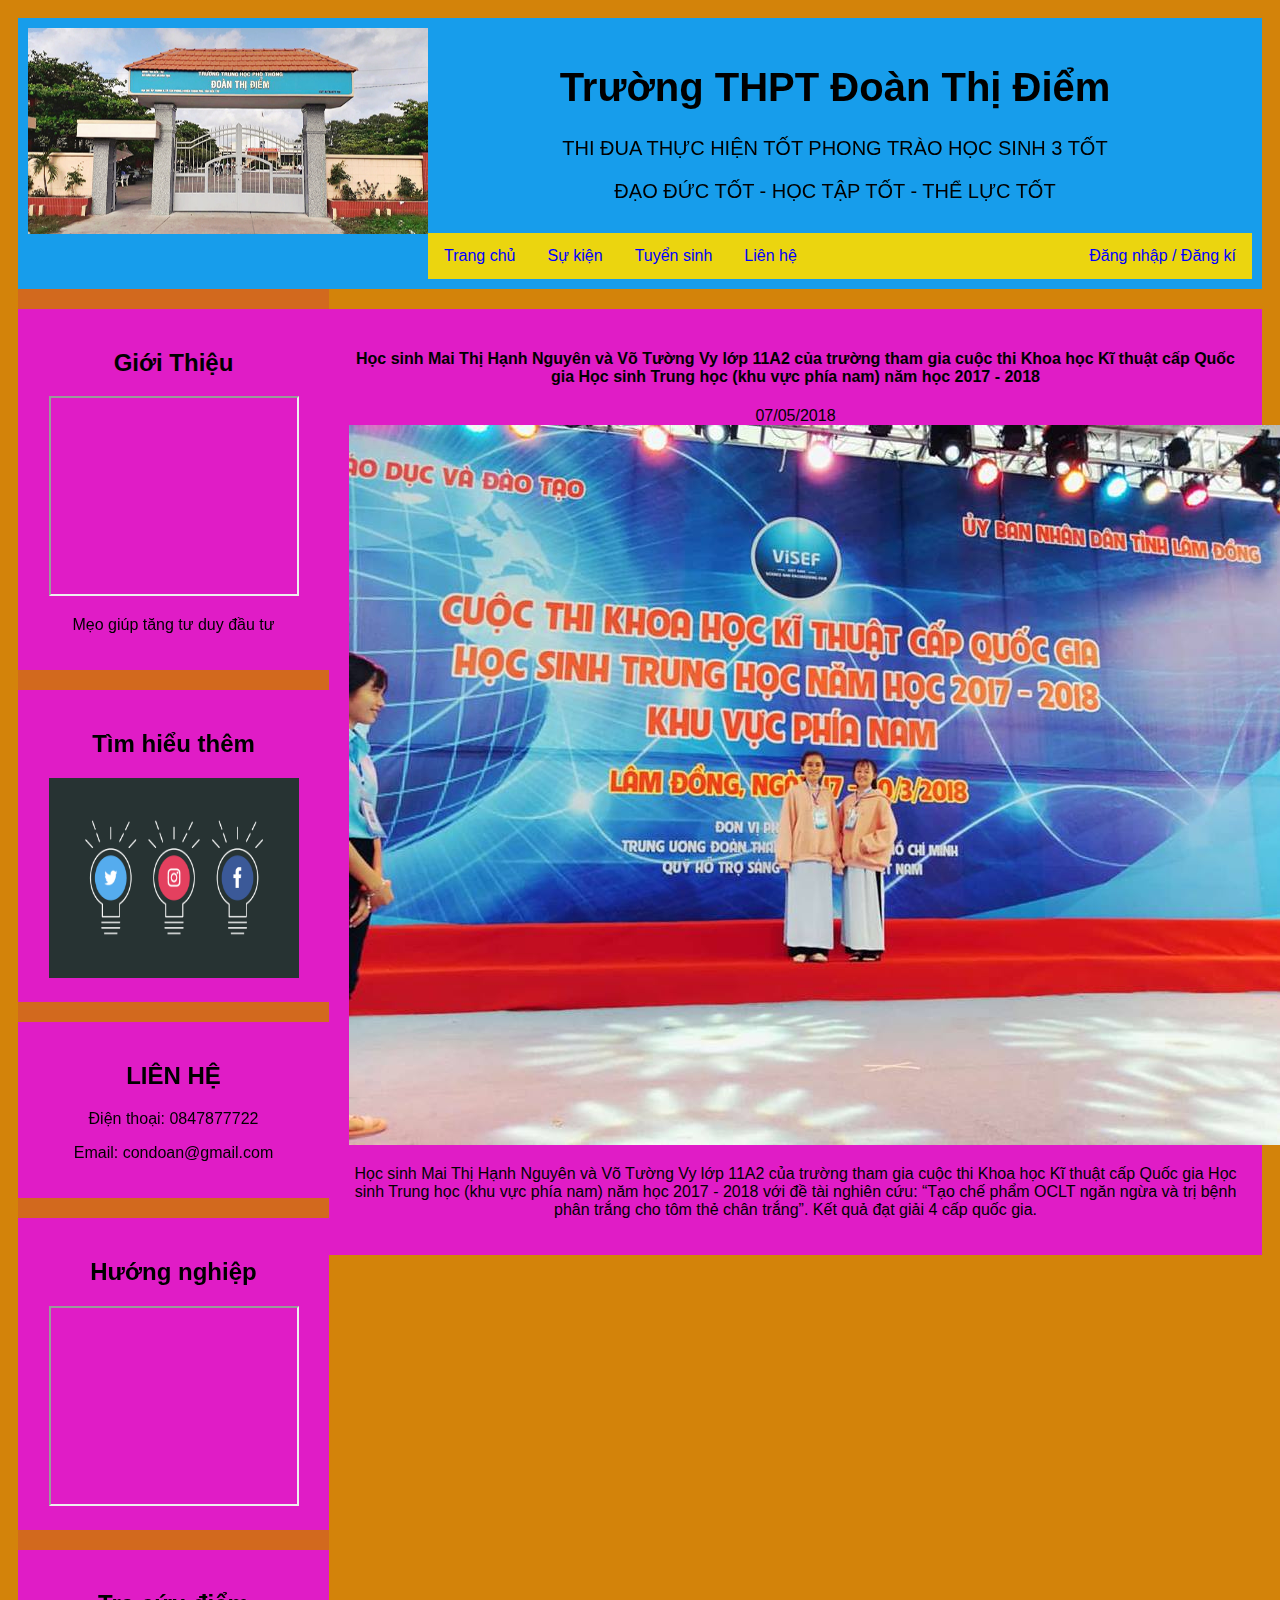
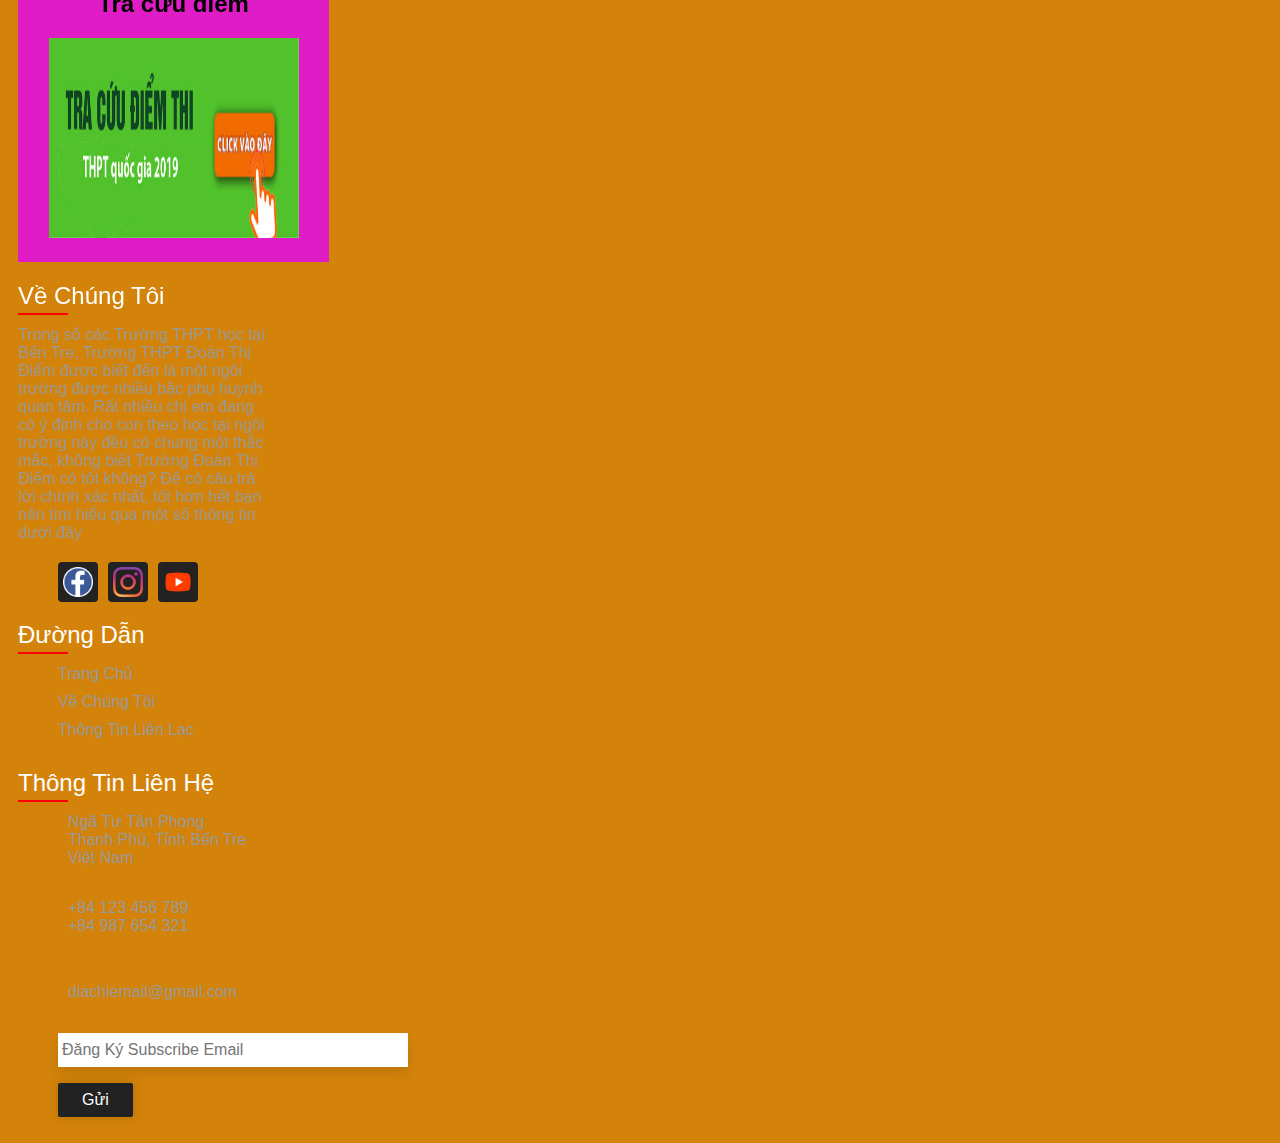
<file: thanhtich.html>
<!DOCTYPE html>
<html lang="en">
<head>
    <meta charset="UTF-8">
    <meta http-equiv="X-UA-Compatible" content="IE=edge">
    <meta name="viewport" content="width=device-width, initial-scale=1.0">
    <!--styles-->
    <title>Trang chủ - Trường THPT Đoàn Thị Điểm</title>
    <link href="css/styles.css" rel="stylesheet"
</head>
<body>
    <div class="header">
        <img width="400px" height="206px" src="images/1.jpg"  align="left" />
    <div class="header">
        <h1>Trường THPT Đoàn Thị Điểm</h1>
    <p>THI ĐUA THỰC HIỆN TỐT PHONG TRÀO HỌC SINH 3 TỐT</p>
    <p>ĐẠO ĐỨC TỐT - HỌC TẬP TỐT - THỂ LỰC TỐT</p>
    </div>
    <div class="topnav">
       <a href="index.html">Trang chủ</a>
       <a href="sukien.html">Sự kiện</a>
       <a href="tuyensinh.html">Tuyển sinh</a>
       <a href="lienhe.html">Liên hệ</a>
       <a href="dangnhap.html" style="float: right">Đăng nhập / Đăng kí</a>
    </div>
    </div>
    <div class="content">
    <div class="row">
        <div class="rightcolumn">
          <div class="card">
            <h4>Học sinh Mai Thị Hạnh Nguyên và Võ Tường Vy lớp 11A2 của trường tham gia cuộc thi Khoa học Kĩ thuật cấp Quốc gia Học sinh Trung học (khu vực phía nam) năm học 2017 - 2018</h4>
            07/05/2018
            <img src="images/hocsinh.jpg" />
           <p>Học sinh Mai Thị Hạnh Nguyên và Võ Tường Vy lớp 11A2 của trường tham gia cuộc thi Khoa học Kĩ thuật cấp Quốc gia Học sinh Trung học (khu vực phía nam) năm học 2017 - 2018 với đề tài nghiên cứu: “Tạo chế phẩm OCLT ngăn ngừa và trị bệnh phân trắng cho tôm thẻ chân trắng”. Kết quả đạt giải 4 cấp quốc gia.</p>
          </div>
        </div>
        <div class="leftcolumn">
          <div class="card">    
            <h2>Giới Thiệu</h2>
            <iframe class="img" src="https://www.youtube.com/embed/vN5roliF9To"></iframe>
            <p>Mẹo giúp tăng tư duy đầu tư</p>
          </div>
          <div class="card">
            <h2>Tìm hiểu thêm</h2>
            <img class="img" src="images/social.jpg" />
          </div>
          <div class="card">
            <h2>LIÊN HỆ</h2>
            <p>Điện thoại: 0847877722</p>
            <p>Email: condoan@gmail.com </p>
          </div>
          <div class="card">
            <h2>Hướng nghiệp</h2>
            <iframe class="img" src="https://www.youtube.com/embed/PLgbicuCANk"></iframe>
        </div>
        <div class="card">
            <h2>Tra cứu điểm</h2>
            <a href="https://diemthi.vnexpress.net/"><img class="img" src="images/tracuu.jpg" /></a>
        </div>
    </div>
    </div>
    <footer>
      <div class="container">
          <!--Bắt Đầu Nội Dung Giới Thiệu-->
          <div class="noi-dung about">
              <h2>Về Chúng Tôi</h2>
              <p>Trong số các Trường THPT học tại Bến Tre, Trường THPT Đoàn Thị Điểm được biết đến là một ngôi trường được nhiều bậc phụ huynh quan tâm. Rất nhiều chị em đang có ý định cho con theo học tại ngôi trường này đều có chung một thắc mắc, không biết Trường Đoàn Thị Điểm có tốt không? Để có câu trả lời chính xác nhất, tốt hơn hết bạn nên tìm hiểu qua một số thông tin dưới đây</p>
              <ul class="social-icon">
                  <li><a href=""><i class="fa fa-facebook"></i><img src="images/fa.png" width="30px" /></a></li>
                  <li><a href=""><i class="fa fa-instagram"></i><img src="images/intagam.png" width="30px" /></a></li>
                  <li><a href=""><i class="fa fa-youtube"></i><img src="images/you.png" width="30px" /></i></a></li>
              </ul>
          </div>
          <!--Kết Thúc Nội Dung Giới Thiệu-->
          <!--Bắt Đầu Nội Dung Đường Dẫn-->
          <div class="noi-dung links">
              <h2>Đường Dẫn</h2>
              <ul>
                  <li><a href="#">Trang Chủ</a></li>
                  <li><a href="#">Về Chúng Tôi</a></li>
                  <li><a href="#">Thông Tin Liên Lạc</a></li>
              </ul>
          </div>
          <!--Kết Thúc Nội Dung Đường Dẫn-->
          <!--Bắt Đâu Nội Dung Liên Hệ-->
          <div class="noi-dung contact">
              <h2>Thông Tin Liên Hệ</h2>
              <ul class="info">
                  <li>
                      <span><i class="fa fa-map-marker"></i></span>
                      <span>Ngã Tư Tân Phong<br />
                          Thạnh Phú, Tỉnh Bến Tre<br />
                          Việt Nam</span>
                  </li>
                  <li>
                      <span><i class="fa fa-phone"></i></span>
                      <p><a>+84 123 456 789</a>
                          <br />
                          <a >+84 987 654 321</a></p>
                  </li>
                  <li>
                      <span><i class="fa fa-envelope"></i></span>
                      <p><a>diachiemail@gmail.com</a></p>
                 </li>
                  <li>
                      <form class="form">
                          <input type="email" class="form__field" placeholder="Đăng Ký Subscribe Email" />
                          <button type="button" class="btn btn--primary  uppercase">Gửi</button>
                      </form>
                  </li>
              </ul>
          </div>
          <!--Kết Thúc Nội Dung Liên Hệ-->
      </div>
  </footer>
</body>
</html>
</file>
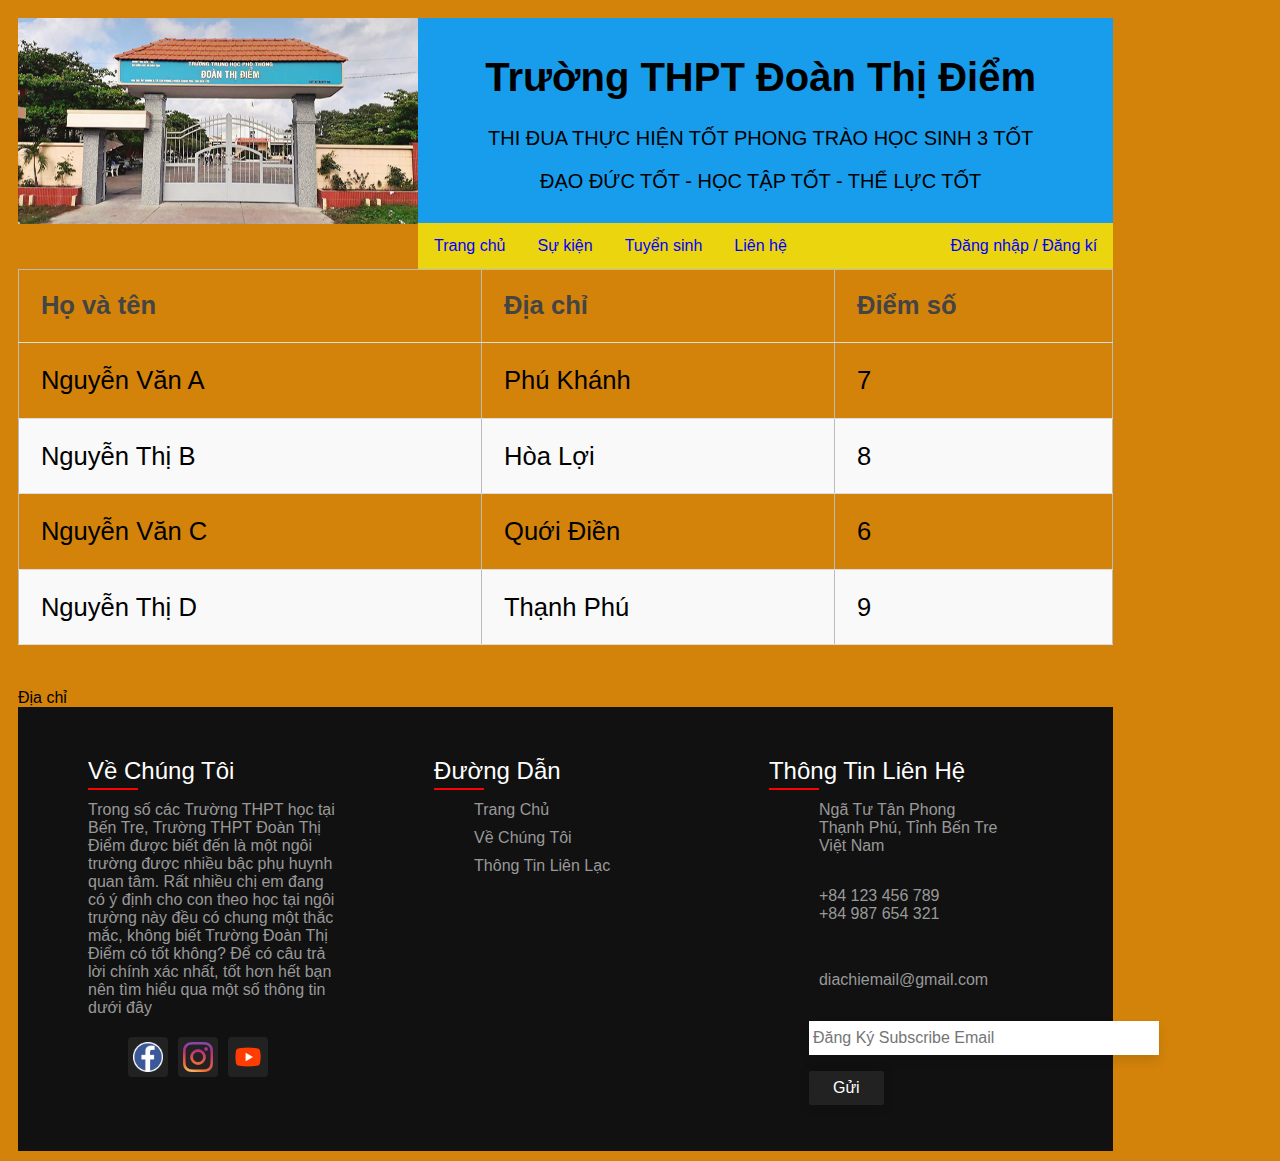
<file: tuyensinh.html>
<!DOCTYPE html>
<html lang="en">
<head>
    <meta charset="UTF-8">
    <meta http-equiv="X-UA-Compatible" content="IE=edge">
    <meta name="viewport" content="width=device-width, initial-scale=1.0">
    <!--styles-->
    <title>Học Tập</title>
    <link href="css/styles.css" rel="stylesheet" />
    <link href="css/footer.css" rel="stylesheet" />
</head>
<body>
    <img width="400px" height="206px" src="images/1.jpg"  align="left" />
    <div class="header">
        <h1>Trường THPT Đoàn Thị Điểm</h1>
    <p>THI ĐUA THỰC HIỆN TỐT PHONG TRÀO HỌC SINH 3 TỐT</p>
    <p>ĐẠO ĐỨC TỐT - HỌC TẬP TỐT - THỂ LỰC TỐT</p>
    </div>
    <div class="topnav">
       <a href="index.html">Trang chủ</a>
       <a href="sukien.html">Sự kiện</a>
       <a href="tuyensinh.html">Tuyển sinh</a>
       <a href="lienhe.html">Liên hệ</a>
       <a href="dangnhap.html" style="float: right">Đăng nhập / Đăng kí</a>
    </div>
    <table>
        <tr>
           <th>Họ và tên</th>
           <th>Địa chỉ</th>
           <th>Điểm số</th>
         </tr>
         <tr>
            <td>Nguyễn Văn A</td>
            <td>Phú Khánh</td>
            <td>7</td>
          </tr>
          <tr>
            <td>Nguyễn Thị B</td>
            <td>Hòa Lợi
            </td>
            <td>8</td>
          </tr>
          <tr>
            <td>Nguyễn Văn C</td>
            <td>Quới Điền</td>
            <td>6</td>
          </tr>
          <tr>
            <td>Nguyễn Thị D</td>
            <td>Thạnh Phú</td>
            <td>9</td>
          </tr>
   </table>
   <style>
    table {
        width: 100%;
        border-collapse: collapse; /*Để gộp các đường kẻ trùng nhau làm một */
    }
    table, th, td {
        border: 1px solid #bbb;   
    }
    </style>
    <th colspan="2">Địa chỉ</th>
    <style>
        table {
            width: 100%;
            border-collapse: collapse;
            border-spacing: 0;
            empty-cells: show;
            font-size: 1.6rem;
            margin: 0 0 1.7em;
        }
        th {
            color: #444;
            font-weight: 700;
        }
        td {
            font-weight: 400;
            line-height: 120%;
            margin: 0;
            overflow: visible;
            
        }
        th, td {
            border-bottom: 1px solid #ddd;
            text-align: left;
            padding: 2%;
        }
        tr:nth-child(odd)>td {
            background: #f9f9f9;
        }
        </style>
     <footer>
        <div class="container">
            <!--Bắt Đầu Nội Dung Giới Thiệu-->
            <div class="noi-dung about">
                <h2>Về Chúng Tôi</h2>
                <p>Trong số các Trường THPT học tại Bến Tre, Trường THPT Đoàn Thị Điểm được biết đến là một ngôi trường được nhiều bậc phụ huynh quan tâm. Rất nhiều chị em đang có ý định cho con theo học tại ngôi trường này đều có chung một thắc mắc, không biết Trường Đoàn Thị Điểm có tốt không? Để có câu trả lời chính xác nhất, tốt hơn hết bạn nên tìm hiểu qua một số thông tin dưới đây</p>
                <ul class="social-icon">
                    <li><a href=""><i class="fa fa-facebook"></i><img src="images/fa.png" width="30px" /></a></li>
                    <li><a href=""><i class="fa fa-instagram"></i><img src="images/intagam.png" width="30px" /></a></li>
                    <li><a href=""><i class="fa fa-youtube"></i><img src="images/you.png" width="30px" /></i></a></li>
                </ul>
            </div>
            <!--Kết Thúc Nội Dung Giới Thiệu-->
            <!--Bắt Đầu Nội Dung Đường Dẫn-->
            <div class="noi-dung links">
                <h2>Đường Dẫn</h2>
                <ul>
                    <li><a href="#">Trang Chủ</a></li>
                    <li><a href="#">Về Chúng Tôi</a></li>
                    <li><a href="#">Thông Tin Liên Lạc</a></li>
                </ul>
            </div>
            <!--Kết Thúc Nội Dung Đường Dẫn-->
            <!--Bắt Đâu Nội Dung Liên Hệ-->
            <div class="noi-dung contact">
                <h2>Thông Tin Liên Hệ</h2>
                <ul class="info">
                    <li>
                        <span><i class="fa fa-map-marker"></i></span>
                        <span>Ngã Tư Tân Phong<br />
                            Thạnh Phú, Tỉnh Bến Tre<br />
                            Việt Nam</span>
                    </li>
                    <li>
                        <span><i class="fa fa-phone"></i></span>
                        <p><a>+84 123 456 789</a>
                            <br />
                            <a >+84 987 654 321</a></p>
                    </li>
                    <li>
                        <span><i class="fa fa-envelope"></i></span>
                        <p><a>diachiemail@gmail.com</a></p>
                   </li>
                    <li>
                        <form class="form">
                            <input type="email" class="form__field" placeholder="Đăng Ký Subscribe Email" />
                            <button type="button" class="btn btn--primary  uppercase">Gửi</button>
                        </form>
                    </li>
                </ul>
            </div>
            <!--Kết Thúc Nội Dung Liên Hệ-->
        </div>
    </footer>
</body>
</html>
</file>
<file: css/styles.css>
* {
    box-sizing: border-box;
}
body {
    font-family: sans-serif;
    padding: 10px;
    background:#d3830a;
    position: absolute;
}

/* header/blog Title */
.header {
    padding: 10px;
    text-align: center;
    background:#179deb;
    color: black;
}

.header h1 {
    font-size: 40px;
}

.header p {
    font-size: 20px;
}
/* style the top navigation bar*/
.topnav {
    overflow: hidden;
    background-color: rgb(235, 213, 15);
    
}
/* Định dạng link điều hướng */
.topnav a {
    float: left;
    display: block;
    color: blue;
    text-align: center;
    padding: 14px 16px;
    text-decoration: none;
}
/* Thay đổi màu liên kết khi di chuột qua */
.topnav a:hover {
    background-color: rgb(69, 40, 236);
    color:darkgray;
}
/* chữ chạy */
#slide{
    height: 60px;
    background-color: aqua;
}
#slide{
    line-height: 10px;
    font-size: 20px;
    color: #ec2011;
    font-style: italic;
}
/* cột phải */
.rightcolumn {
    float: right;
    width: 75%;
}    
.row .rightcolumn .card-news {
    width: 28.5%;
    height: 600px;
}
.row .rightcolumn .card-news .images{
    width: 220px;
    height: 206px;
} 
.rightcolumn .card-news a:hover {
    background-color: rgb(236, 20, 56);
    color:blueviolet;
}
/* cột trái */
.leftcolumn {
    float: left;
    width: 25%;
    background-color: chocolate;
    padding-left: 0px;
}
.leftcolumn .card .img {
    width: 250px;
    height: 200px;
}
/*hình ảnh bài viết*/
.images {
    width: 100%;
    height: 200px;
}
/* thêm đinh dạng thẻ cho bài viết */
.card-news {
    width: 25%;
    background-color: rgb(149, 233, 15);
    padding: 20px;
    margin: 20px;
    float: left;
}
.card-news a:hover{
    padding: 3px;
    margin: 0.5px;
    border: 5px solid orange;
    border-radius: 5px 5px 5px 5px;
    background-color: rgb(119, 231, 15);
    box-shadow: 0 0 50 black;
}
/*clear float khác sau các cột */
.row:after {
    content: "";
    display: table;
    clear: both;
}
/* Thêm định dạng thẻ nội dung thêm */
.card {
    background-color: rgb(224, 28, 198);
    padding: 20px;
    margin-top: 20px;
    text-align: center;
}

/*Thiết Lập Cho Thành Phần Nội Dung Giới Thiệu*/
footer .container .noi-dung{
    margin-right: 30px;
}
footer  .container .noi-dung.about{
    width: 250px; 
}
footer .container .noi-dung.about h2{
    position: relative;
    color: #fff;
    font-weight: 500;
    margin-bottom: 15px;
}
footer .container .noi-dung.about h2:before{
    content: '';
    position: absolute;
    bottom: -5px;
    left: 0;
    width: 50px;
    height: 2px;
    background: #f00;
}
footer .container .noi-dung.about p{
    color: #999;
}
/*Thiết Lập Cho Thành Phần Icon Mạng Xã Hội*/
.social-icon{
    margin-top: 20px;
    display: flex;
}
.social-icon li {
    list-style: none;
}
.social-icon li a{
    display: inline-block;
    width: 40px;
    height: 40px;
    background: #222;
    display: flex;
    justify-content: center;
    align-items: center;
    margin-right: 10px;
    text-decoration: none;
    border-radius: 4px;
}
.social-icon li a:hover{
    background: #f00;
}
.social-icon li a .fa{
    color: #fff;
    font-size: 20px;
}
.links h2{
    position: relative;
    color: #fff;
    font-weight: 500;
    margin-bottom: 15px;
}
.links h2{
    position: relative;
    color: #fff;
    font-weight: 500;
    margin-bottom: 15px;
}
.links h2::before{
    content: '';
    position: absolute;
    bottom: -5px;
    left: 0;
    width: 50px;
    height: 2px;
    background: #f00;
}
.links{
   position: relative;
   width: 25%;
}
.links ul li{
    list-style: none;
}
.links ul li a{
    color: #999;
    text-decoration: none;
    margin-bottom: 10px;
    display: inline-block;
}
.links ul li a:hover{
    color: #fff;
}
.contact h2{
    position: relative;
    color: #fff;
    font-weight: 500;
    margin-bottom: 15px;
}
.contact h2::before{
    content: '';
    position: absolute;
    bottom: -5px;
    left: 0;
    width: 50px;
    height: 2px;
    background: #f00;
}
.contact{
    width: calc(35% - 60px);
    margin-right: 0 !important;
}
.contact .info{
    position: relative;
}
.contact .info li{
    display: flex;
    margin-bottom: 16px;
}
.contact .info li span:nth-child(1) {
    color: #fff;
    font-size: 20px;
    margin-right: 10px;
}
.contact .info li span{
    color: #999;
}
.contact .info li a{
    color: #999;
    text-decoration: none;
}
.btn {
    display: inline-block;
    background: transparent;
    color: inherit;
    font: inherit;
    border: 0;
    outline: 0;
    padding: 0;
    margin-top:16px;
    transition: all 200ms ease-in;
    cursor: pointer;
}
.btn--primary {
    background: #222;
    color: #fff;
    box-shadow: 0 0 10px 2px rgba(0, 0, 0, .1);
    border-radius: 2px;
    padding: 8px 24px;
}
.btn--primary:hover {
    background: #f00;
}
.btn--primary:active {
    background: #f00;
    box-shadow: inset 0 0 10px 2px rgba(0, 0, 0, .2);
}
.form__field {
    width: 350px;
    background: #fff;
    color: #a3a3a3;
    font: inherit;
    box-shadow: 0 6px 10px 0 rgba(0, 0, 0, .1);
    border: 0;
    outline: 0;
    padding: 8px 4px;
}
@media  (max-width: 1220px){
    footer{
        padding: 40px;
             }
    footer .container{
        flex-direction: column;
    }
    footer .container .noi-dung{
        margin-right: 0;
        margin-bottom: 40px;
    }
    footer .container, .noi-dung.about, .links, .contact{
        width: 100%;
    }
}
</file>
<file: css/footer.css>
footer{
    position: relative;
    width: 100%;
    height: auto;
    padding: 30px 70px;
    background: #111;
    display: flex;
    justify-content: space-between;
    flex-wrap: wrap;
}
footer .container{
    display: flex;
    justify-content: space-between;
    flex-wrap: wrap;
    flex-direction: row;
}
/*Thiết Lập Cho Thành Phần Nội Dung Giới Thiệu*/
footer .container .noi-dung{
    margin-right: 30px;
}
footer  .container .noi-dung.about{
    width: 250px; 
}
footer .container .noi-dung.about h2{
    position: relative;
    color: #fff;
    font-weight: 500;
    margin-bottom: 15px;
}
footer .container .noi-dung.about h2:before{
    content: '';
    position: absolute;
    bottom: -5px;
    left: 0;
    width: 50px;
    height: 2px;
    background: #f00;
}
footer .container .noi-dung.about p{
    color: #999;
}
/*Thiết Lập Cho Thành Phần Icon Mạng Xã Hội*/
.social-icon{
    margin-top: 20px;
    display: flex;
}
.social-icon li {
    list-style: none;
}
.social-icon li a{
    display: inline-block;
    width: 40px;
    height: 40px;
    background: #222;
    display: flex;
    justify-content: center;
    align-items: center;
    margin-right: 10px;
    text-decoration: none;
    border-radius: 4px;
}
.social-icon li a:hover{
    background: #f00;
}
.social-icon li a .fa{
    color: #fff;
    font-size: 20px;
}
.links h2{
    position: relative;
    color: #fff;
    font-weight: 500;
    margin-bottom: 15px;
}
.links h2{
    position: relative;
    color: #fff;
    font-weight: 500;
    margin-bottom: 15px;
}
.links h2::before{
    content: '';
    position: absolute;
    bottom: -5px;
    left: 0;
    width: 50px;
    height: 2px;
    background: #f00;
}
.links{
   position: relative;
   width: 25%;
}
.links ul li{
    list-style: none;
}
.links ul li a{
    color: #999;
    text-decoration: none;
    margin-bottom: 10px;
    display: inline-block;
}
.links ul li a:hover{
    color: #fff;
}
.contact h2{
    position: relative;
    color: #fff;
    font-weight: 500;
    margin-bottom: 15px;
}
.contact h2::before{
    content: '';
    position: absolute;
    bottom: -5px;
    left: 0;
    width: 50px;
    height: 2px;
    background: #f00;
}
.contact{
    width: calc(35% - 60px);
    margin-right: 0 !important;
}
.contact .info{
    position: relative;
}
.contact .info li{
    display: flex;
    margin-bottom: 16px;
}
.contact .info li span:nth-child(1) {
    color: #fff;
    font-size: 20px;
    margin-right: 10px;
}
.contact .info li span{
    color: #999;
}
.contact .info li a{
    color: #999;
    text-decoration: none;
}
.btn {
    display: inline-block;
    background: transparent;
    color: inherit;
    font: inherit;
    border: 0;
    outline: 0;
    padding: 0;
    margin-top:16px;
    transition: all 200ms ease-in;
    cursor: pointer;
}
.btn--primary {
    background: #222;
    color: #fff;
    box-shadow: 0 0 10px 2px rgba(0, 0, 0, .1);
    border-radius: 2px;
    padding: 8px 24px;
}
.btn--primary:hover {
    background: #f00;
}
.btn--primary:active {
    background: #f00;
    box-shadow: inset 0 0 10px 2px rgba(0, 0, 0, .2);
}
.form__field {
    width: 350px;
    background: #fff;
    color: #a3a3a3;
    font: inherit;
    box-shadow: 0 6px 10px 0 rgba(0, 0, 0, .1);
    border: 0;
    outline: 0;
    padding: 8px 4px;
}
@media  (max-width: 1220px){
    footer{
        padding: 40px;
             }
    footer .container{
        flex-direction: column;
    }
    footer .container .noi-dung{
        margin-right: 0;
        margin-bottom: 40px;
    }
    footer .container, .noi-dung.about, .links, .contact{
        width: 100%;
    }
}
</file>
<file: css/dangki.css>
.container{
    width: 1220px;
    max-width: 1220px;
    margin-left: auto;
    margin-right: auto;
}
main{
    background-color: #dddddd;
    min-height: 300px;
    padding: 7.5px 15px;
}
footer{
    background-color: #cccccc;
    min-height: 70px;
    padding: 15px;
}
h1{
    color: #0c0e0e;
    font-size: 20px;
    margin-bottom: 30px;
}

.register-form{
    width: 100%;
    max-width: 400px;
    margin: 20px auto;
    background-color: #ffffff;
    padding: 15px;
    border: 2px dotted #cccccc;
    border-radius: 10px;
}

.input-box{
    margin-bottom: 10px;
}
.input-box input[type='text'],
.input-box input[type='password'],
.input-box input[type='date']{
    padding: 7.5px 15px;
    width: 100%;
    border: 1px solid #cccccc;
    outline: none;
    font-size: 16px;
    display: inline-block;
    height: 40px;
    color: #666666;
}
.input-box select{
    padding: 7.5px 15px;
    width: 100%;
    border: 1px solid #cccccc;
    outline: none;
    font-size: 16px;
    display: inline-block;
    height: 40px;
    color: #666666;
}
.input-box option{
    font-size: 16px;
}
.input-box input[type='checkbox']{
    height: 1.5em;
    width: 1.5em;
    vertical-align: middle;
    line-height: 2em;
}
.input-box textarea{
    padding: 7.5px 15px;
    width: 100%;
    border: 1px solid #cccccc;
    outline: none;
    font-size: 16px;
    min-height: 120px;
    color: #666666;
}
.btn-box{
    text-align: right;
    margin-top: 30px;
}
.btn-box button{
    padding: 7.5px 15px;
    border-radius: 2px;
    background-color: #009999;
    color: #ffffff;
    border: none;
    outline: none;
}
</file>
<file: css/dangnhap.css>
:root{
    --bg2 :rgb(27, 139, 231);
}
*{
    padding: 0;
    margin: 0;
    box-sizing: border-box;
}

.container {
    width: 1220px;
    display: flex;
    justify-content: center;
}
form{

    background: #fff;
    background:transparent;
    color: #fff;
}
form h1{
    position: relative;
    margin: 40px 0 30px;
    padding-bottom: 12px;
    width: fit-content;
    font-size: 30px;
}
form h1::before {
    content: "";
    position: absolute;
    display: block;
    width: 100%;
    height: 5px;
    background: var(--bg2);
    bottom: 0;
}
form button{
    width: 100%;
    height: 35px;
    border: 2px solid var(--bg2);
    cursor: pointer;
}
.form-field {
    margin-bottom: 30px;
    position: relative;
}
.form-field input {
    width: 100%;
    height: 45px;
    padding-left: 30px;
    border: none; 
    border-bottom: 2px solid var(--bg2);
    outline: none;
    font-size: 16px;
    background: transparent;
}
.form-field input::placeholder{
    color: #fff;
}
.form-field i {
    position: absolute;
    font-size: 20px;
    line-height: 45px;
}
</file>
<file: css/lienhe.css>
/* Mã CSS */

.form {
    text-align: center;
    border: 2px solid rgb(23, 170, 238);
    background: rgb(212, 167, 167);
    }
    #form1 {
    width: 1220px;
    background: #fff;
    margin: 0 auto;
    background: rgb(212, 167, 167);
    }
    #form1 input[type=text] {
    margin: 0 auto;
    box-sizing: border-box;
    font-size: 18px;
    color: #555;
    display: block;
    line-height: 1.2;
    background-color: #fff;
    border-radius: 20px;
    margin-bottom: 10px;
    height: 50px;
    padding: 0 20px 0 23px;
    border: 0;
    }
    #form1 input[type=text]:focus{
    border: 0;
    outline: none;
    }
    #form1 #fcontent {
    outline: none;
    min-height: 150px;
    }
    #form1 input[type=submit] {
    background-color: #bd59d4;
    height: 42px;
    padding: 5px 20px;
    border-radius: 21px;
    font-size: 14px;
    text-transform: uppercase;
    color: #fff;
    border: 0;
    }
    #form1 input[type="submit"]:hover {
    background:#CC4949;
    }
</file>
<file: css/sukien.css>
* {
    box-sizing: border-box;
}
body {
    font-family: sans-serif;
    padding: 10px;
    background:#d3830a;
    position: absolute;
}

/* header/blog Title */
.header {
    padding: 10px;
    text-align: center;
    background:#179deb;
    color: black;
}

.header h1 {
    font-size: 40px;
}

.header p {
    font-size: 20px;
}
/* style the top navigation bar*/
.topnav {
    overflow: hidden;
    background-color: rgb(235, 213, 15);
    
}
/* Định dạng link điều hướng */
.topnav a {
    float: left;
    display: block;
    color: blue;
    text-align: center;
    padding: 14px 16px;
    text-decoration: none;
}
/* Thay đổi màu liên kết khi di chuột qua */
.topnav a:hover {
    background-color: rgb(69, 40, 236);
    color:darkgray;
}
/* cột phải */
.rightcolumn {
    float: left;
    width: 75%;
}    
.row .rightcolumn .card-news {
    width: 28.5%;
    height: 600px;
}
.row .rightcolumn .card-news .images{
    width: 220px;
    height: 206px;
} 
.rightcolumn .card-news a:hover {
    background-color: rgb(236, 20, 56);
    color:blueviolet;
}
/* cột trái */
.leftcolumn {
    float: right;
    width: 25%;
    background-color: chocolate;
    padding-left: 0px;
}
.leftcolumn .card .img {
    width: 250px;
    height: 200px;
}
/*hình ảnh bài viết*/
.images {
    width: 100%;
    height: 200px;
}
/* thêm đinh dạng thẻ cho bài viết */
.card-news {
    width: 25%;
    background-color: rgb(149, 233, 15);
    padding: 20px;
    margin: 20px;
    float: left;
}
.card-news a:hover{
    padding: 3px;
    margin: 0.5px;
    border: 5px solid orange;
    border-radius: 5px 5px 5px 5px;
    background-color: rgb(119, 231, 15);
    box-shadow: 0 0 50 black;
}
/*clear float khác sau các cột */
.row:after {
    content: "";
    display: table;
    clear: both;
}
/* Thêm định dạng thẻ nội dung thêm */
.card {
    background-color: blanchedalmond;
    padding: 20px;
    margin-top: 20px;
    text-align: center;
}
/*footer */
.footer {
    padding: 10px;
    text-align: center;
    background: blanchedalmond;
    margin-top: 10px;
    bottom : 0;
    animation: scrolling 2s line infinite;
}
/*dangnhapdangki */
.b102{
    width: 60%;
    margin: 0 auto;
    border: 1px solid black;
    box-shadow: 0 0 5px black;
    padding: 10px;
    list-style: none;
}
.form-group{
    margin: 10px 0;
}
.form-control{
    width: 98%;
    padding: 5px;
    outline: none;
    border: 1px solid gray;
    border-radius: 3px;
}
.form-group label{
    font-weight: bold;
    font-variant: small-caps;
}
.form-control:focus{
    background-color: yellow;
    box-shadow: 0 0 3px red;
    border: 1px solid yellow;
}
.form-button{
    padding: 8px 30px;
    outline: none;
    border: none;
    border-radius: 20px;
    font-weight: bold;
    color: orangered;
    box-shadow: inset 0 0 20px blue;
}
.form-button:hover{
    color: blue;
    box-shadow: inset 0 0 20px orangered;
}
.form-button:disabled{
    color: darkgrey;
    box-shadow: inset 0 0 20px gray;
}
</file>
